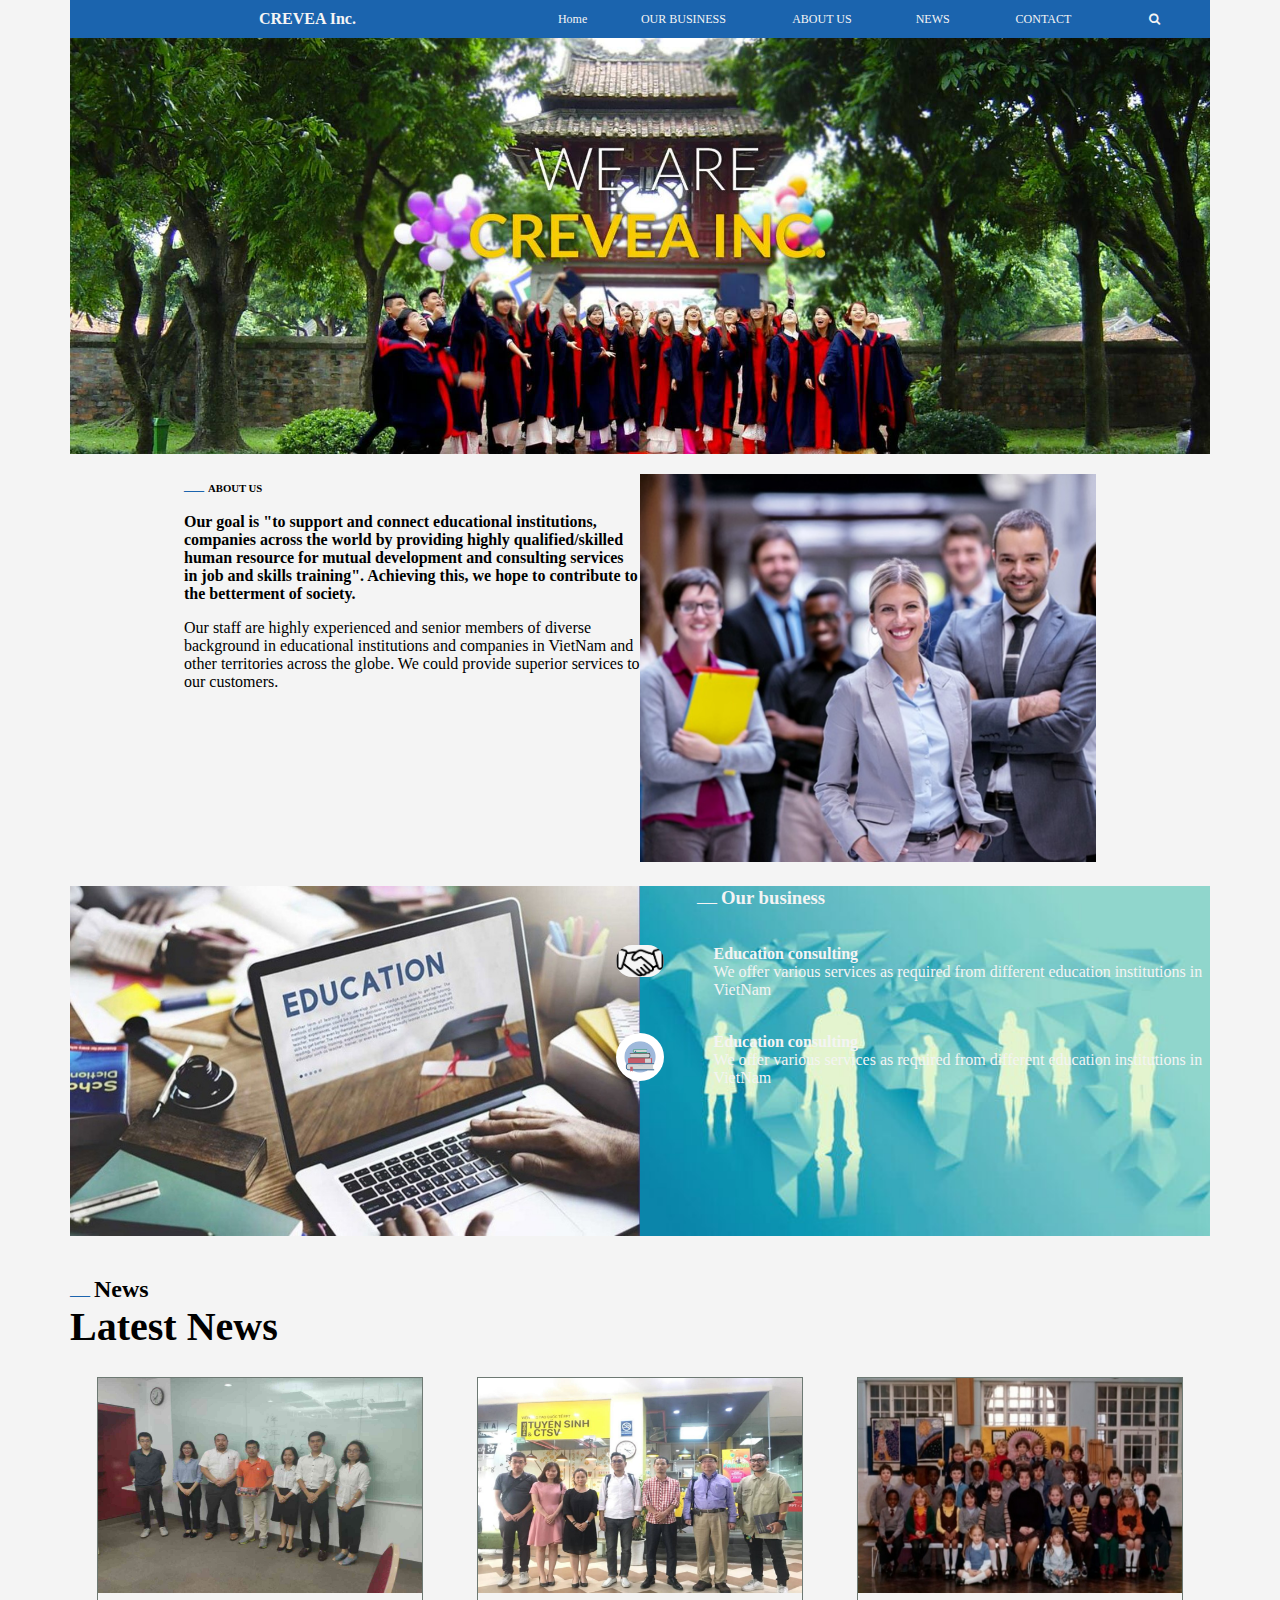
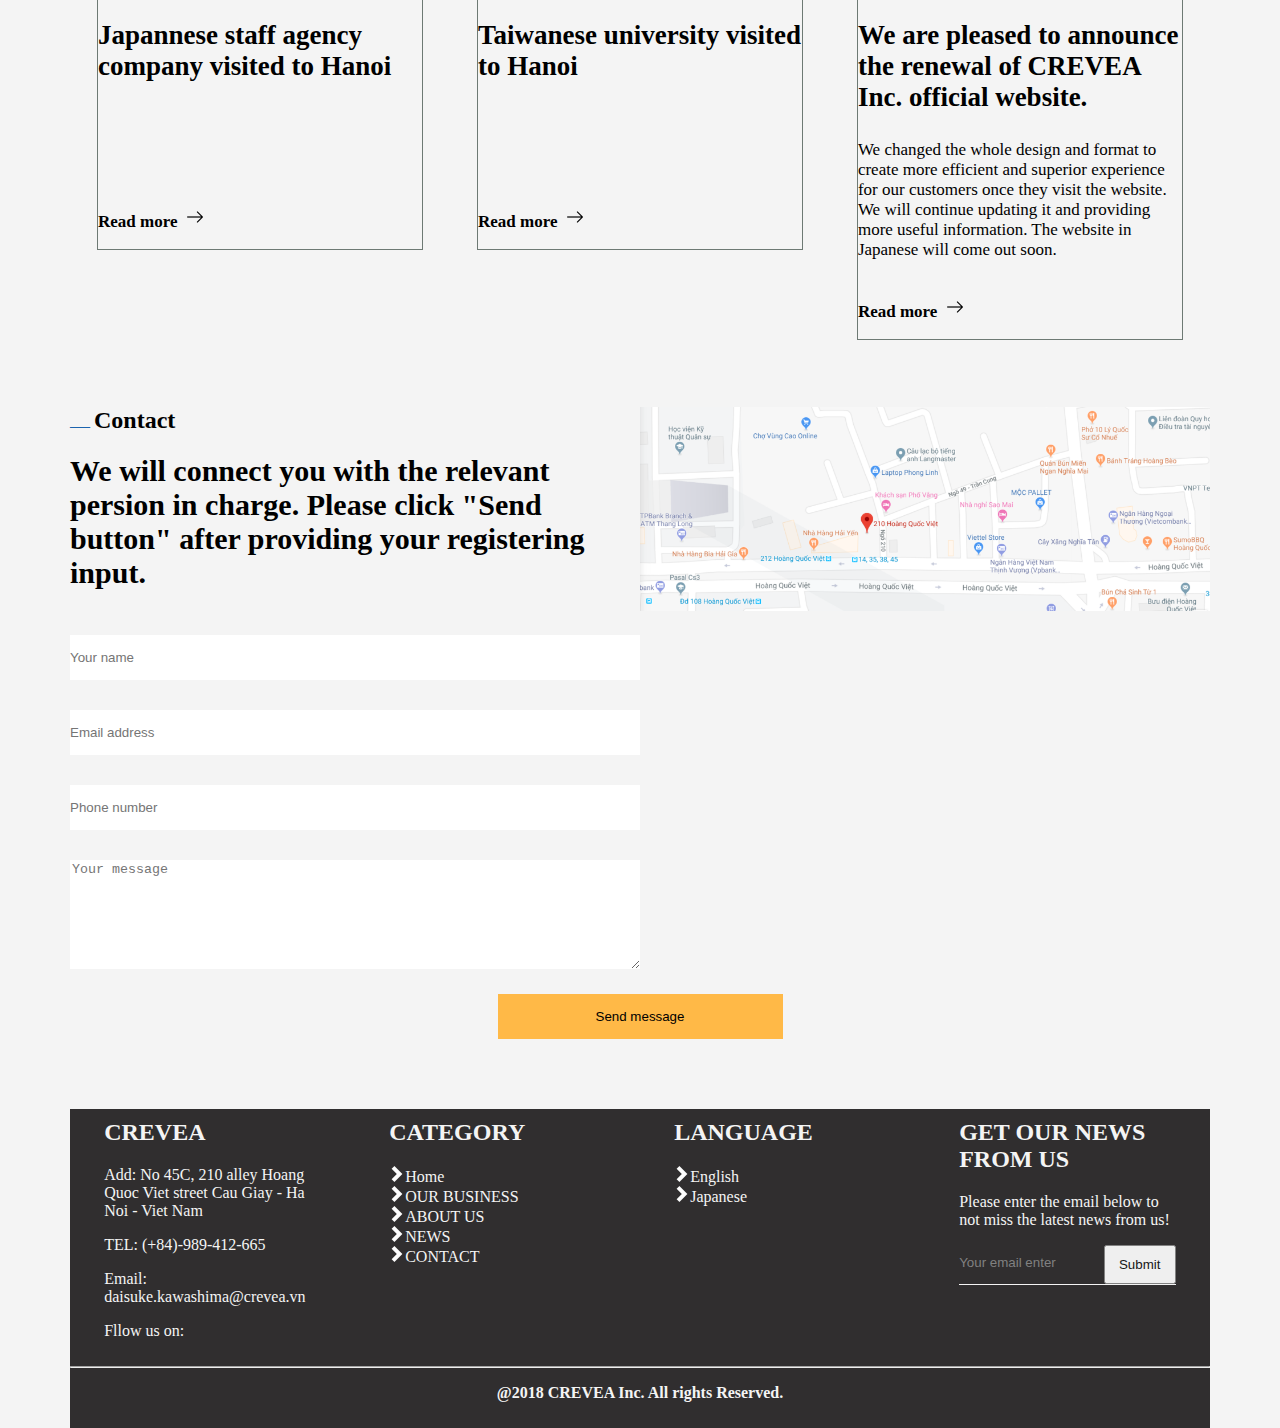
<file: index.html>
<!DOCTYPE html>
<html lang="vi">

<head>
    <meta charset="UTF-8">
    <meta name="description" content="CREVEA, Company Consulting, Human resources, Consulting firm">
    <meta name="keywords" content="CREVIA Human resources Consulting Consulting firm Intership Recruitment">
    <meta name="author" content="Quang">
    <meta name="viewport" content="width=device-width, initial-scale=1.0">
    <title>CREVEA.net: Human resources Consulting </title>
    <link rel="stylesheet" href="./css/style_home.css">
    <!--Dung icon search cho menu -->
    <link rel="stylesheet" href="https://cdnjs.cloudflare.com/ajax/libs/font-awesome/4.7.0/css/font-awesome.min.css">
    <script src="./js/js_ass2.js"></script>
</head>

<body>
    <div class="container">
        <header class="header">
            <div class="row">
                <nav class="menu col-xs-12 col-md-12 col-lg-12">
                    <!-- Menu icon -->

                    <!-- Mobile-->
                    <div class="menu_icon_container row">
                        <div class="col-xs-4 menu_icon_subcontainer">
                            <button onclick="show_menu();" class="dropbtn">
                                <i class="menu_icon"></i>
                                <i class="menu_icon"></i>
                                <i class="menu_icon"></i>
                            </button>
                            <div id="myDropdown" class="dropdown-content row">
                                <a href="./page/Home.html" class="col-xs-12">Home</a>
                                <a href="./page/Our_bu.html" class="col-xs-12">OUR BUSINESS</a>
                                <a href="./page/About.html" class="col-xs-12">ABOUT US</a>
                                <a href="./page/News.html" class="col-xs-12">NEWS</a>
                                <a href="./page/Contact.html" class="col-xs-12">CONTACT</a>
                            </div>
                        </div>
                        <div class="company_header col-xs-4">
                            <a href="#">CREVEA Inc.</a>
                        </div>
                        <div class="col-xs-4 search">
                            <a href="#"><i class="fa fa-search"></i></a>
                        </div>
                    </div>

                    <!-- Table - Laptop - Desktop -->
                    <div class="tablet_desk_menu row">
                        <div class="company_header col-md-3 col-lg-5">
                            <a href="#">CREVEA Inc.</a>
                        </div>
                        <ul class="row col-md-9 col-lg-7">
                            <li class="col-md-1 col-lg-1"><a href="./page/Home.html">Home</a></li>
                            <li class="col-md-3 col-lg-3"><a href="./page/Our_bu.html">OUR BUSINESS</a></li>
                            <li class="col-md-2 col-lg-2"><a href="./page/About.html">ABOUT US</a></li>
                            <li class="col-md-2 col-lg-2"><a href="./page/News.html">NEWS</a></li>
                            <li class="col-md-2 col-lg-2"><a href="./page/Contact.html">CONTACT</a></li>
                            <li class="col-md-2 col-lg-2"><a href="#"><i class="fa fa-search"></i></a></li>
                        </ul>
                    </div>
                </nav>
            </div>

            <div class="row">
                <div class="image col-xs-12 col-md-12 col-lg-12">
                    <picture class="image_menu">
                        <source media="(max-width: 575px)" srcset="./images/small/1.jpg">
                        <source media="(max-width: 991px)" srcset="./images/medium/1.jpg">
                        <source media="(min-width: 992px)" srcset="./images/large/1.jpg">
                        <img src="./images/1.jpg" alt="Company">
                    </picture>
                </div>
            </div>
        </header>

        <!-- Gioi thieu ve cong ty-->
        <main>
            <div class="about">
                <div class="row">
                    <article class="col-xs-12 col-md-6 col-lg-6">
                        <span>&#8213; </span>
                        <h6>ABOUT US</h6>
                        <p>
                            <b>Our goal is "to support and connect educational institutions, companies across the world
                                by
                                providing
                                highly
                                qualified/skilled human resource for mutual development and consulting services in job
                                and
                                skills
                                training".
                                Achieving this, we hope to contribute to the betterment of society.
                            </b>
                        </p>
                        <p>
                            Our staff are highly experienced and senior members of diverse background in educational
                            institutions
                            and
                            companies in VietNam and other territories across the globe. We could
                            provide superior services to our customers.
                        </p>
                    </article>

                    <div class="col-xs-12 col-md-6 col-lg-6">
                        <picture>
                            <source media="(max-width: 575px)" srcset="./images/small/2.jpg">
                            <source media="(max-width: 991px)" srcset="./images/medium/2.jpg">
                            <source media="(min-width: 992px)" srcset="./images/large/2.jpg">
                            <img src="./images/2.jpg" alt="Company">
                        </picture>

                    </div>
                </div>
            </div>

            <div class="detail_information">
                <div class="image_container row">
                    <div class="col-lg-6">
                        <picture>
                            <source media="(max-width: 575px)" srcset="./images/small/3.jpg">
                            <source media="(max-width: 991px)" srcset="./images/medium/3.jpg">
                            <source media="(min-width: 992px)" srcset="./images/large/3.jpg">
                            <img src="./images/3.jpg" alt="Company">
                        </picture>

                    </div>

                    <div class="our_business_container col-lg-6">
                        <article class="row">
                            <div class="col-xs-12 col-md-12 col-lg-12">
                                <div class="title">
                                    <span>&#8213; </span>
                                    <h3><a href="#">Our business</a></h3>
                                </div>
                            </div>

                            <div class="col-md-12 col-lg-12">
                                <div class="row">
                                    <div class="col-xs-3 col-md-1 col-lg-1">
                                        <img src="./images/7.jpg" alt="Banner"><br>
                                    </div>

                                    <div class="col-xs-9 col-md-11 col-lg-11">
                                        <ul>
                                            <li>
                                                <div>
                                                    <a href="#">Education consulting</a><br>
                                                    We offer various services as required from different education
                                                    institutions in VietNam
                                                </div>
                                            </li>
                                        </ul>
                                    </div>
                                </div>
                            </div>

                            <div class="col-md-12 col-lg-12">
                                <div class="row">
                                    <div class="col-xs-3 col-md-1 col-lg-1">
                                        <img src="./images/7.png" alt="Banner"><br>
                                    </div>

                                    <div class="col-xs-9 col-md-11 col-lg-11">
                                        <ul>
                                            <li>
                                                <div>
                                                    <a href="#">Education consulting</a><br>
                                                    We offer various services as required from different education
                                                    institutions in VietNam
                                                </div>
                                            </li>
                                        </ul>
                                    </div>
                                </div>
                            </div>
                        </article>
                    </div>
                </div>
            </div>


            <!-- Tin tuc lien quan va moi nhat-->
            <section class="news_relate">
                <div class="container">
                    <span>&#8213; </span>
                    <h2>News</h2>
                    <h3>Latest News</h3>
                    <div class="content_container row">
                        <div>
                            <div class="grid col-xs-12 col-md-6 col-lg-4">
                                <div class="row">
                                    <div>
                                        <picture>
                                            <source media="(max-width: 575px)" srcset="./images/small/4.jpg">
                                            <source media="(max-width: 991px)" srcset="./images/medium/4.jpg">
                                            <source media="(min-width: 992px)" srcset="./images/large/4.jpg">
                                            <img src="./images/4.jpg" alt="Company">
                                        </picture>
                                    </div>
                                    <p class="title"><a href="#">Japannese staff agency company visited to Hanoi</a></p>
                                    <p class="read_more"><a href="#">Read more</a></p>
                                </div>
                            </div>
                            <div class="grid col-xs-12 col-md-6 col-lg-4">
                                <div class="row">
                                    <div>
                                        <picture>
                                            <source media="(max-width: 575px)" srcset="./images/small/5.jpg">
                                            <source media="(max-width: 991px)" srcset="./images/medium/5.jpg">
                                            <source media="(min-width: 992px)" srcset="./images/large/5.jpg">
                                            <img src="./images/5.jpg" alt="Company">
                                        </picture>
                                    </div>
                                    <p class="title"><a href="#">Taiwanese university visited to Hanoi</a></p>
                                    <p class="read_more"><a href="#">Read more</a></p>
                                </div>
                            </div>
                            <div class="grid col-xs-12 col-md-6 col-lg-4">
                                <div class="row">
                                    <div>
                                        <picture>
                                            <source media="(max-width: 575px)" srcset="./images/small/6.jpg">
                                            <source media="(max-width: 991px)" srcset="./images/medium/6.jpg">
                                            <source media="(min-width: 992px)" srcset="./images/large/6.jpg">
                                            <img src="./images/6.jpg" alt="Company">
                                        </picture>
                                    </div>
                                    <p class="title"><a href="#">We are pleased to announce the renewal of CREVEA Inc.
                                            official
                                            website.</a>
                                    </p>
                                    <p class="content">We changed the whole design and format to create more efficient
                                        and
                                        superior
                                        experience
                                        for our customers once they visit the website. We will continue updating it and
                                        providing
                                        more useful information. The website in Japanese will come out soon.
                                    </p>
                                    <p class="read_more"><a href="#">Read more</a></p>
                                </div>
                            </div>
                        </div>
                    </div>
                </div>
            </section>

            <!-- THong tin lien he truc tuyen-->
            <section class="contact row">
                <div class="col-md-6">
                    <span>&#8213; </span>
                    <h2>Contact</h2>
                    <p>We will connect you with the relevant persion in charge. Please click "Send button"
                        after providing your registering input.
                    </p>

                    <form action="#" class="row">
                        <input id="your_name" type="text" placeholder="Your name" class="col-xs-12 col-md-12 col-lg-12">
                        <input id="email" type="text" placeholder="Email address" class="col-xs-12 col-md-12 col-lg-12">
                        <input id="phone" type="text" placeholder="Phone number" class="col-xs-12 col-md-12 col-lg-12">
                        <textarea id="message" rows="7" placeholder="Your message"
                            class="col-xs-12 col-md-12 col-lg-12"></textarea>
                        <input id="submit" type="submit" value="Send message" class="col-xs-12 col-lg-12">
                    </form>
                </div>
                <div class="col-md-6">
                    <picture>
                        <source media="(max-width: 575px)" srcset="./images/small/8.png">
                        <source media="(max-width: 991px)" srcset="./images/medium/8.png">
                        <source media="(min-width: 992px)" srcset="./images/large/8.png">
                        <img src="./images/8.png" alt="Company">
                    </picture>
                </div>
            </section>
        </main>

        <!-- Dia chi va lien he-->
        <footer>
            <div class="footer_container row">
                <section class="col-xs-12 col-md-12 col-lg-3">
                    <h2>CREVEA</h2>
                    <p>Add: No 45C, 210 alley Hoang Quoc Viet street Cau Giay - Ha Noi - Viet Nam</p>
                    <p>TEL: (+84)-989-412-665</p>
                    <p>Email: daisuke.kawashima@crevea.vn</p>
                    <p>Fllow us on:</p>
                </section>

                <!-- Danh muc de xem-->
                <section class="col-xs-12 col-md-12 col-lg-3">
                    <h2>CATEGORY</h2>
                    <ul>
                        <li><a href="">Home</a></li>
                        <li><a href="">OUR BUSINESS</a></li>
                        <li><a href="">ABOUT US</a></li>
                        <li><a href="">NEWS</a></li>
                        <li><a href="">CONTACT</a></li>
                    </ul>
                </section>
                <!-- Chon ngon ngu tieng Anh hoac tieng Nhat-->
                <section class="col-xs-12 col-md-12 col-lg-3">
                    <h2>LANGUAGE</h2>
                    <ul>
                        <li><a href="#">English</a></li>
                        <li><a href="#">Japanese</a></li>
                    </ul>
                </section>
                <section class="col-xs-12 col-md-12 col-lg-3">
                    <h2>GET OUR NEWS FROM US</h2>
                    <p>Please enter the email below to not miss the latest news from us!</p>
                    <form action="#" class="row">
                        <input id="email_footer" type="text" placeholder="Your email enter"
                            class="col-xs-8 col-md-9 col-lg-8">
                        <input id="submit_footer" type="submit" value="Submit" class="col-xs-4 col-md-3 col-lg-4">
                    </form>
                </section>
            </div>
            <hr>
            <div class="copyright">
                <p>@2018 CREVEA Inc. All rights Reserved.</p>
            </div>
        </footer>
    </div>
</body>

</html>
</file>
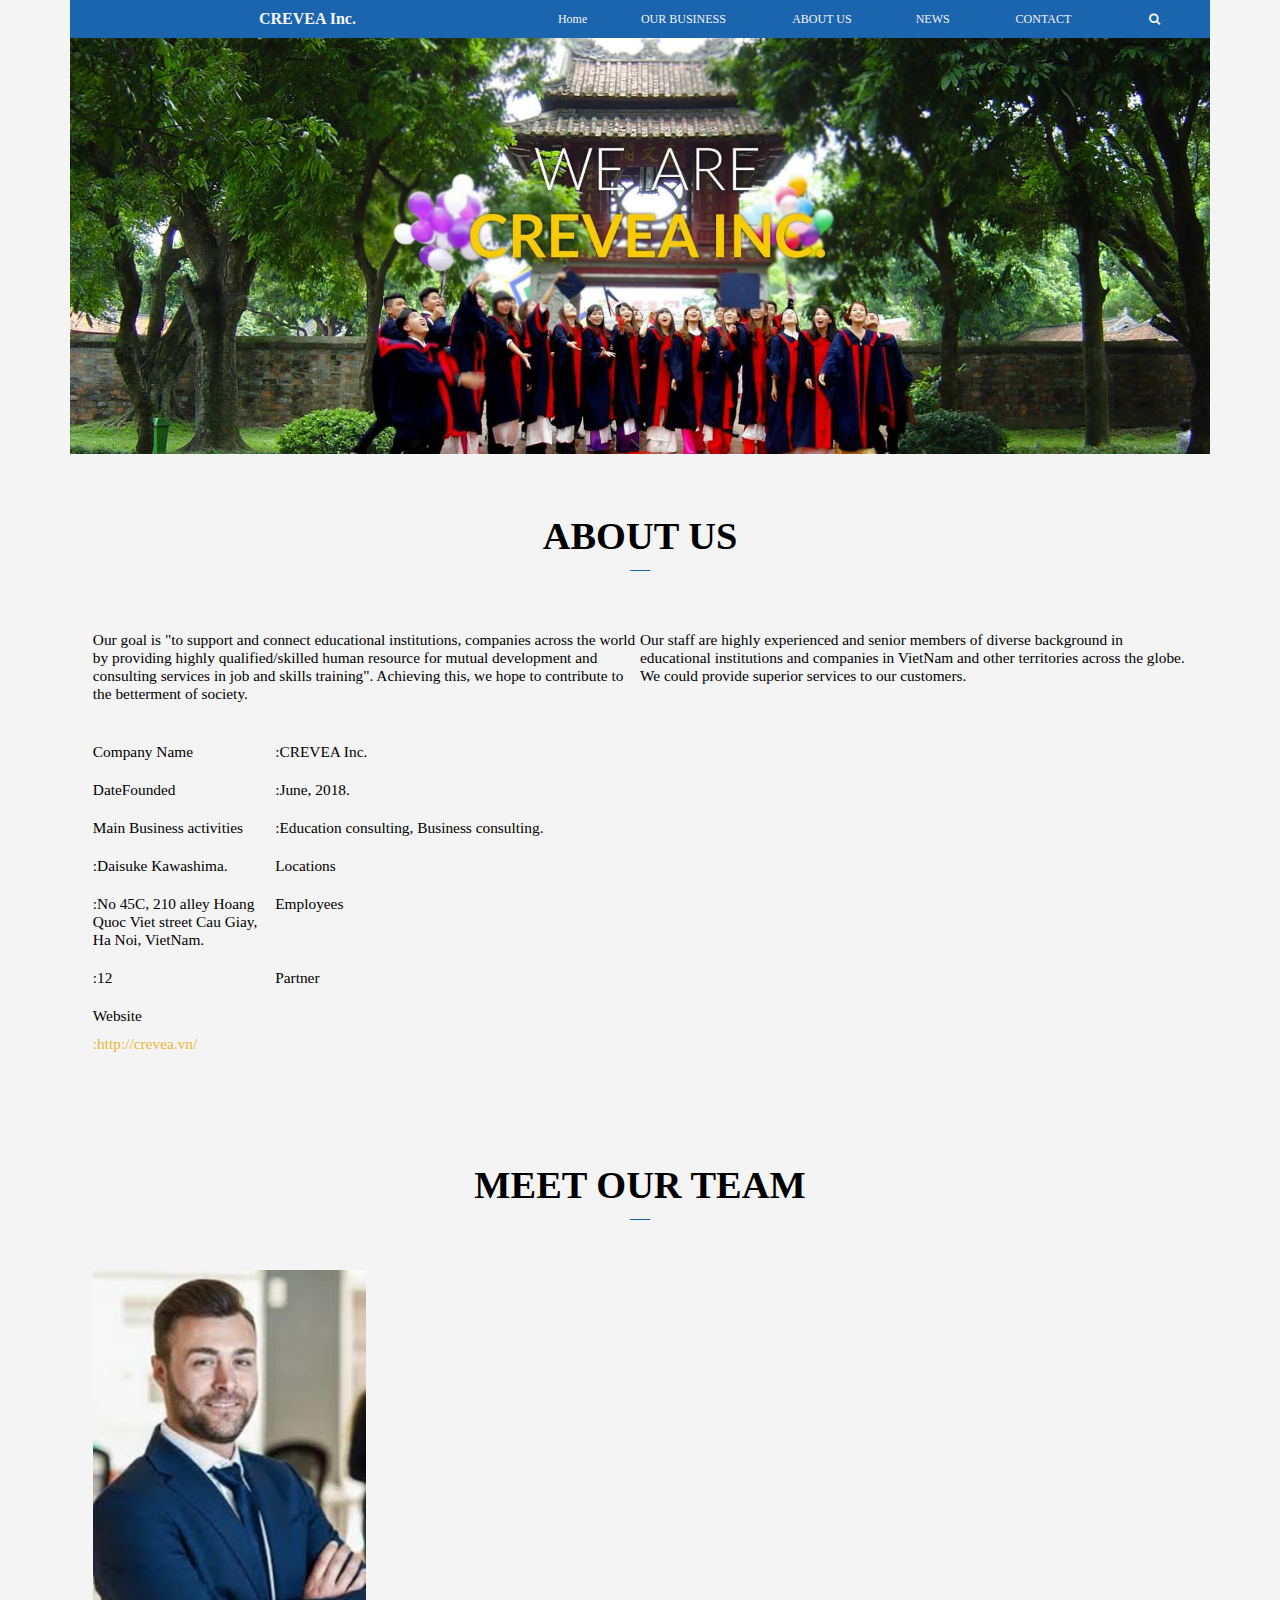
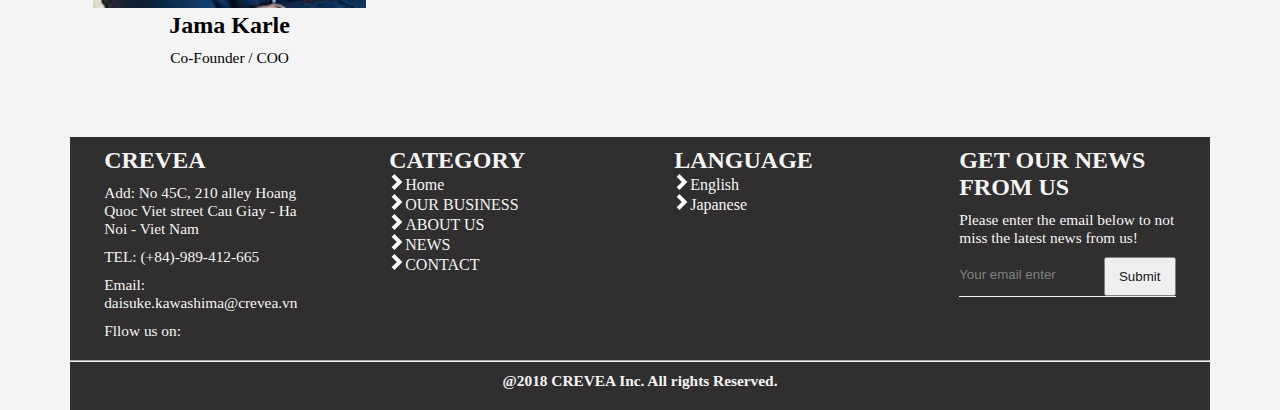
<file: page/About.html>
<!DOCTYPE html>
<html lang="en">

<head>
    <meta charset="UTF-8">
    <meta name="description" content="CREVEA, About, Company Consulting, Human resources, Consulting firm">
    <meta name="keywords" content="CREVIA Human resources Consulting About Consulting firm Intership Recruitment">
    <meta name="author" content="Quang">
    <meta name="viewport" content="width=device-width, initial-scale=1.0">
    <title>CREVEA.net: Human resources Consulting </title>
    <link rel="stylesheet" href="../css/style_about.css">
    <!--Dung icon search cho menu -->
    <link rel="stylesheet" href="https://cdnjs.cloudflare.com/ajax/libs/font-awesome/4.7.0/css/font-awesome.min.css">
    <script src="../js/js_ass2.js"></script>
</head>

<body>
    <div class="container">
        <header class="header">
            <div class="row">
                <nav class="menu col-xs-12 col-md-12 col-lg-12">
                    <!-- Menu icon -->

                    <!-- Mobile-->
                    <div class="menu_icon_container row">
                        <div class="col-xs-4 menu_icon_subcontainer">
                            <button onclick="show_menu();" class="dropbtn">
                                <i class="menu_icon"></i>
                                <i class="menu_icon"></i>
                                <i class="menu_icon"></i>
                            </button>
                            <div id="myDropdown" class="dropdown-content row">
                                <a href="./Home.html" class="col-xs-12">Home</a>
                                <a href="./Our_bu.html" class="col-xs-12">OUR BUSINESS</a>
                                <a href="./About.html" class="col-xs-12">ABOUT US</a>
                                <a href="./News.html" class="col-xs-12">NEWS</a>
                                <a href="./Contact.html" class="col-xs-12">CONTACT</a>
                            </div>
                        </div>
                        <div class="company_header col-xs-4">
                            <a href="#">CREVEA Inc.</a>
                        </div>
                        <div class="col-xs-4 search">
                            <a href="#"><i class="fa fa-search"></i></a>
                        </div>
                    </div>

                    <!-- Table - Laptop - Desktop -->
                    <div class="tablet_desk_menu row">
                        <div class="company_header col-md-3 col-lg-5">
                            <a href="#">CREVEA Inc.</a>
                        </div>
                        <ul class="row col-md-9 col-lg-7">
                            <li class="col-md-1 col-lg-1"><a href="./Home.html">Home</a></li>
                            <li class="col-md-3 col-lg-3"><a href="./Our_bu.html">OUR BUSINESS</a></li>
                            <li class="col-md-2 col-lg-2"><a href="./About.html">ABOUT US</a></li>
                            <li class="col-md-2 col-lg-2"><a href="./News.html">NEWS</a></li>
                            <li class="col-md-2 col-lg-2"><a href="./Contact.html">CONTACT</a></li>
                            <li class="col-md-2 col-lg-2"><a href="#"><i class="fa fa-search"></i></a></li>
                        </ul>
                    </div>
                </nav>
            </div>

            <div class="row">
                <div class="image col-xs-12 col-md-12 col-lg-12">
                    <picture class="image_menu">
                        <source media="(max-width: 575px)" srcset="../images/small/1.jpg">
                        <source media="(max-width: 991px)" srcset="../images/medium/1.jpg">
                        <source media="(min-width: 992px)" srcset="../images/large/1.jpg">
                        <img src="../images/1.jpg" alt="Company">
                    </picture>
                </div>
            </div>
        </header>

        <!-- Gioi thieu ve cong ty-->
        <main>
            <div class="about">
                <div class="row">
                    <div class="col-xs-12 col-md-12 col-lg-12 title">
                        <h3><a href="#">ABOUT US</a></h3>
                        <span>&#8213; </span>
                    </div>
                </div>

                <div class="row">
                    <div class="col-xs-12 col-md-12 col-lg-6">
                        <p>
                            Our goal is "to support and connect educational institutions, companies across the world
                            by
                            providing
                            highly
                            qualified/skilled human resource for mutual development and consulting services in job
                            and
                            skills
                            training".
                            Achieving this, we hope to contribute to the betterment of society.
                        </p>
                    </div>

                    <div class="col-xs-12 col-md-12 col-lg-6">
                        <p>
                            Our staff are highly experienced and senior members of diverse background in educational
                            institutions
                            and
                            companies in VietNam and other territories across the globe. We could
                            provide superior services to our customers.
                        </p>
                    </div>
                </div>

                <div class="row">
                    <div class="col-xs-12 col-md-12 col-lg-6">
                        <div class="row">
                            <p class="col-lg-4">Company Name</p>
                            <p class="col-lg-8">:CREVEA Inc.</p>
                        </div>
                        <div class="row">
                            <p class="col-lg-4">DateFounded</p>
                            <p class="col-lg-8">:June, 2018.</p>
                        </div>
                        <div class="row">
                            <p class="col-lg-4">Main Business activities</p>
                            <p class="col-lg-8">:Education consulting, Business consulting.</p>
                        </div>
                        <div class="row">
                            <p class="col-lg-4">:Daisuke Kawashima.</p>
                            <p class="col-lg-8">Locations</p>
                        </div>
                        <div class="row">
                            <p class="col-lg-4">:No 45C, 210 alley Hoang Quoc Viet street Cau
                                Giay, Ha Noi, VietNam.
                            </p>
                            <p class="col-lg-8">Employees</p>
                        </div>
                        <div class="row">
                            <p class="col-lg-4">:12</p>
                            <p class="col-lg-8">Partner</p>
                        </div>
                        <p>Website</p>
                        <p><a style="color: #ebb734;" href="a">:http://crevea.vn/</a></p>
                    </div>
                    <div class="col-lg-6"></div>
                </div>


                <div class="row meet_team">
                    <div class="col-xs-12 col-md-12 col-lg-12">
                        <h3><a href="#">MEET OUR TEAM</a></h3>
                        <span>&#8213; </span>
                    </div>
                    <div class="col-xs-12 col-md-12 col-lg-12">
                        <div class="col-xs-6 col-md-6 col-lg-6">
                            <picture>
                                <source media="(max-width: 575px)" srcset="../images/small/10.jpg">
                                <source media="(max-width: 991px)" srcset="../images/medium/10.jpg">
                                <source media="(min-width: 992px)" srcset="../images/large/10.jpg">
                                <img src="../images/10.jpg" alt="Banner">
                            </picture>
                            <h2>Jama Karle</h2>
                            <p>Co-Founder / COO</p>
                        </div>
                        <div class="col-xs-6 col-md-6 col-lg-6"></div>
                    </div>
                </div>
            </div>
        </main>

        <!-- Dia chi va lien he-->
        <footer>
            <div class="footer_container row">
                <section class="col-xs-12 col-md-12 col-lg-3">
                    <h2>CREVEA</h2>
                    <p>Add: No 45C, 210 alley Hoang Quoc Viet street Cau Giay - Ha Noi - Viet Nam</p>
                    <p>TEL: (+84)-989-412-665</p>
                    <p>Email: daisuke.kawashima@crevea.vn</p>
                    <p>Fllow us on:</p>
                </section>

                <!-- Danh muc de xem-->
                <section class="col-xs-12 col-md-12 col-lg-3">
                    <h2>CATEGORY</h2>
                    <ul>
                        <li><a href="">Home</a></li>
                        <li><a href="">OUR BUSINESS</a></li>
                        <li><a href="">ABOUT US</a></li>
                        <li><a href="">NEWS</a></li>
                        <li><a href="">CONTACT</a></li>
                    </ul>
                </section>
                <!-- Chon ngon ngu tieng Anh hoac tieng Nhat-->
                <section class="col-xs-12 col-md-12 col-lg-3">
                    <h2>LANGUAGE</h2>
                    <ul>
                        <li><a href="#">English</a></li>
                        <li><a href="#">Japanese</a></li>
                    </ul>
                </section>
                <section class="col-xs-12 col-md-12 col-lg-3">
                    <h2>GET OUR NEWS FROM US</h2>
                    <p>Please enter the email below to not miss the latest news from us!</p>
                    <form action="#" class="row">
                        <input id="email_footer" type="text" placeholder="Your email enter"
                            class="col-xs-8 col-md-9 col-lg-8">
                        <input id="submit_footer" type="submit" value="Submit" class="col-xs-4 col-md-3 col-lg-4">
                    </form>
                </section>
            </div>
            <hr>
            <div class="copyright">
                <p>@2018 CREVEA Inc. All rights Reserved.</p>
            </div>
        </footer>
    </div>
</body>

</html>
</file>
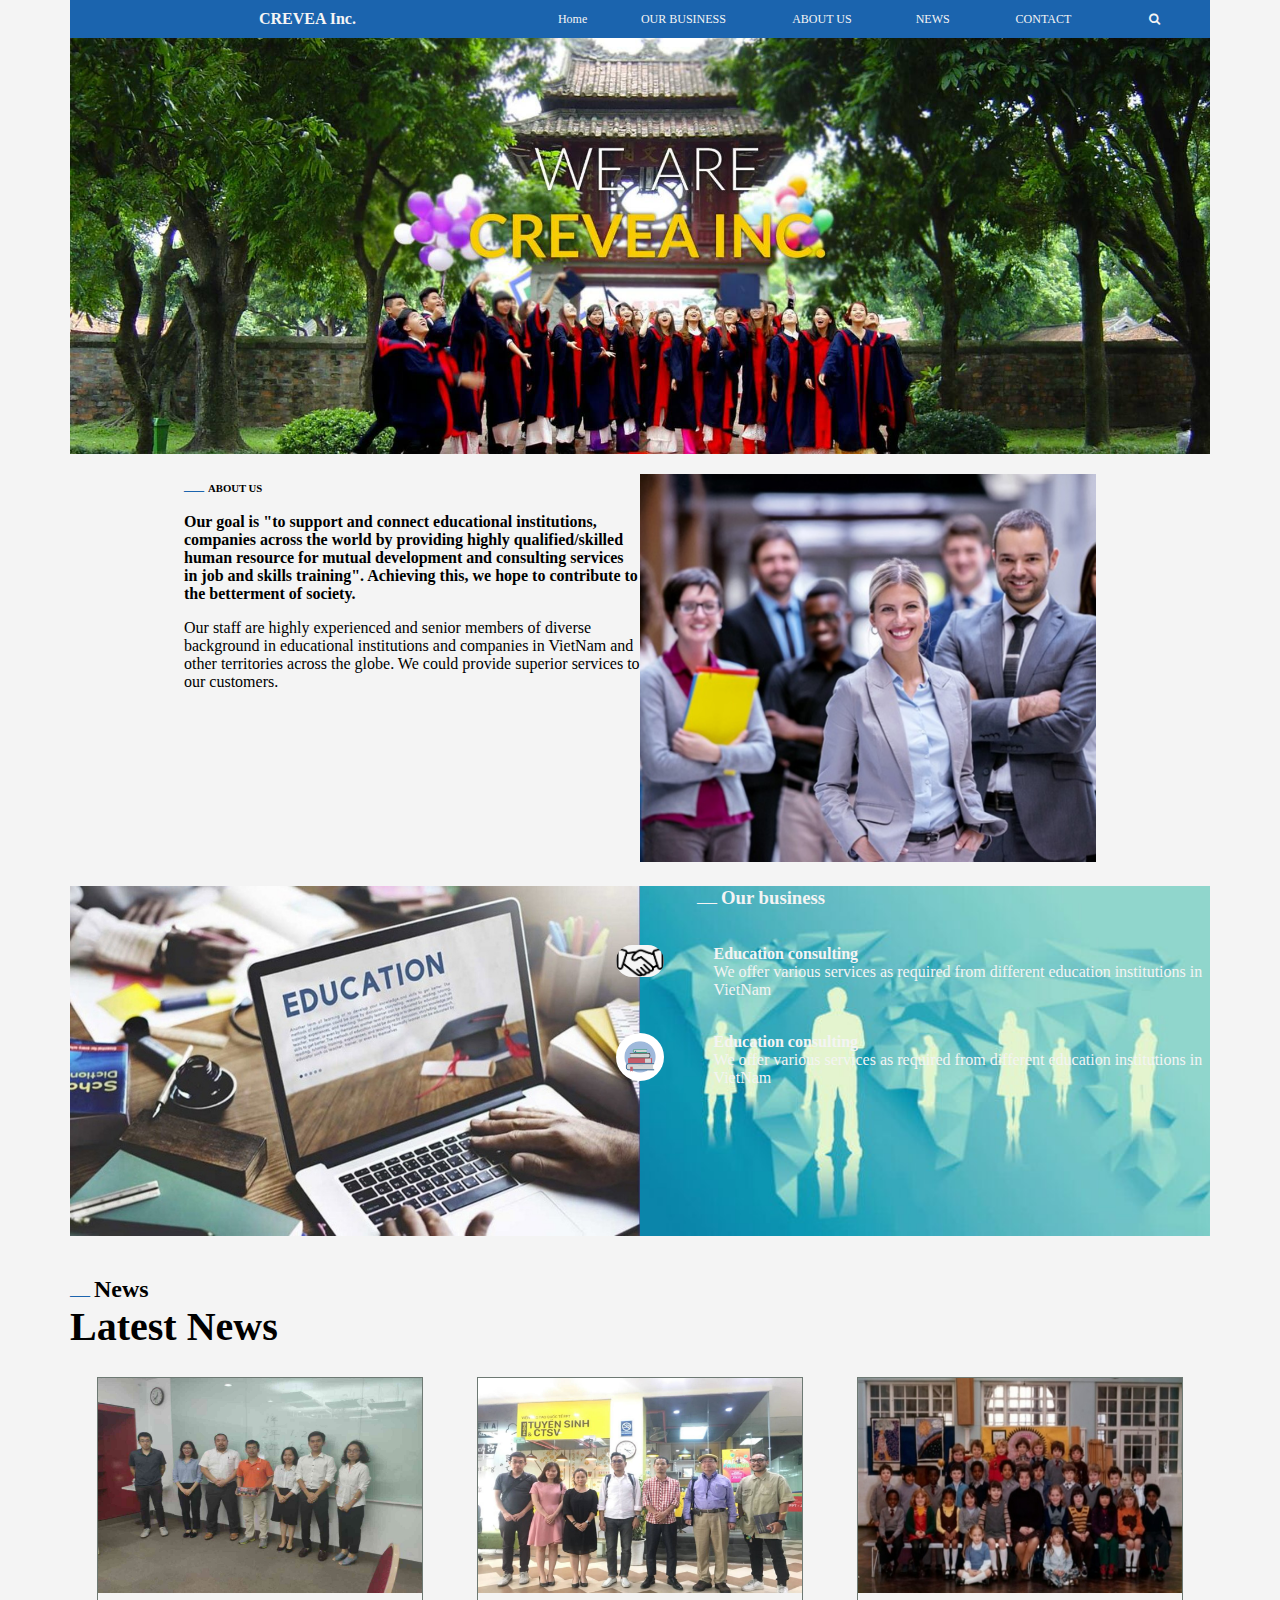
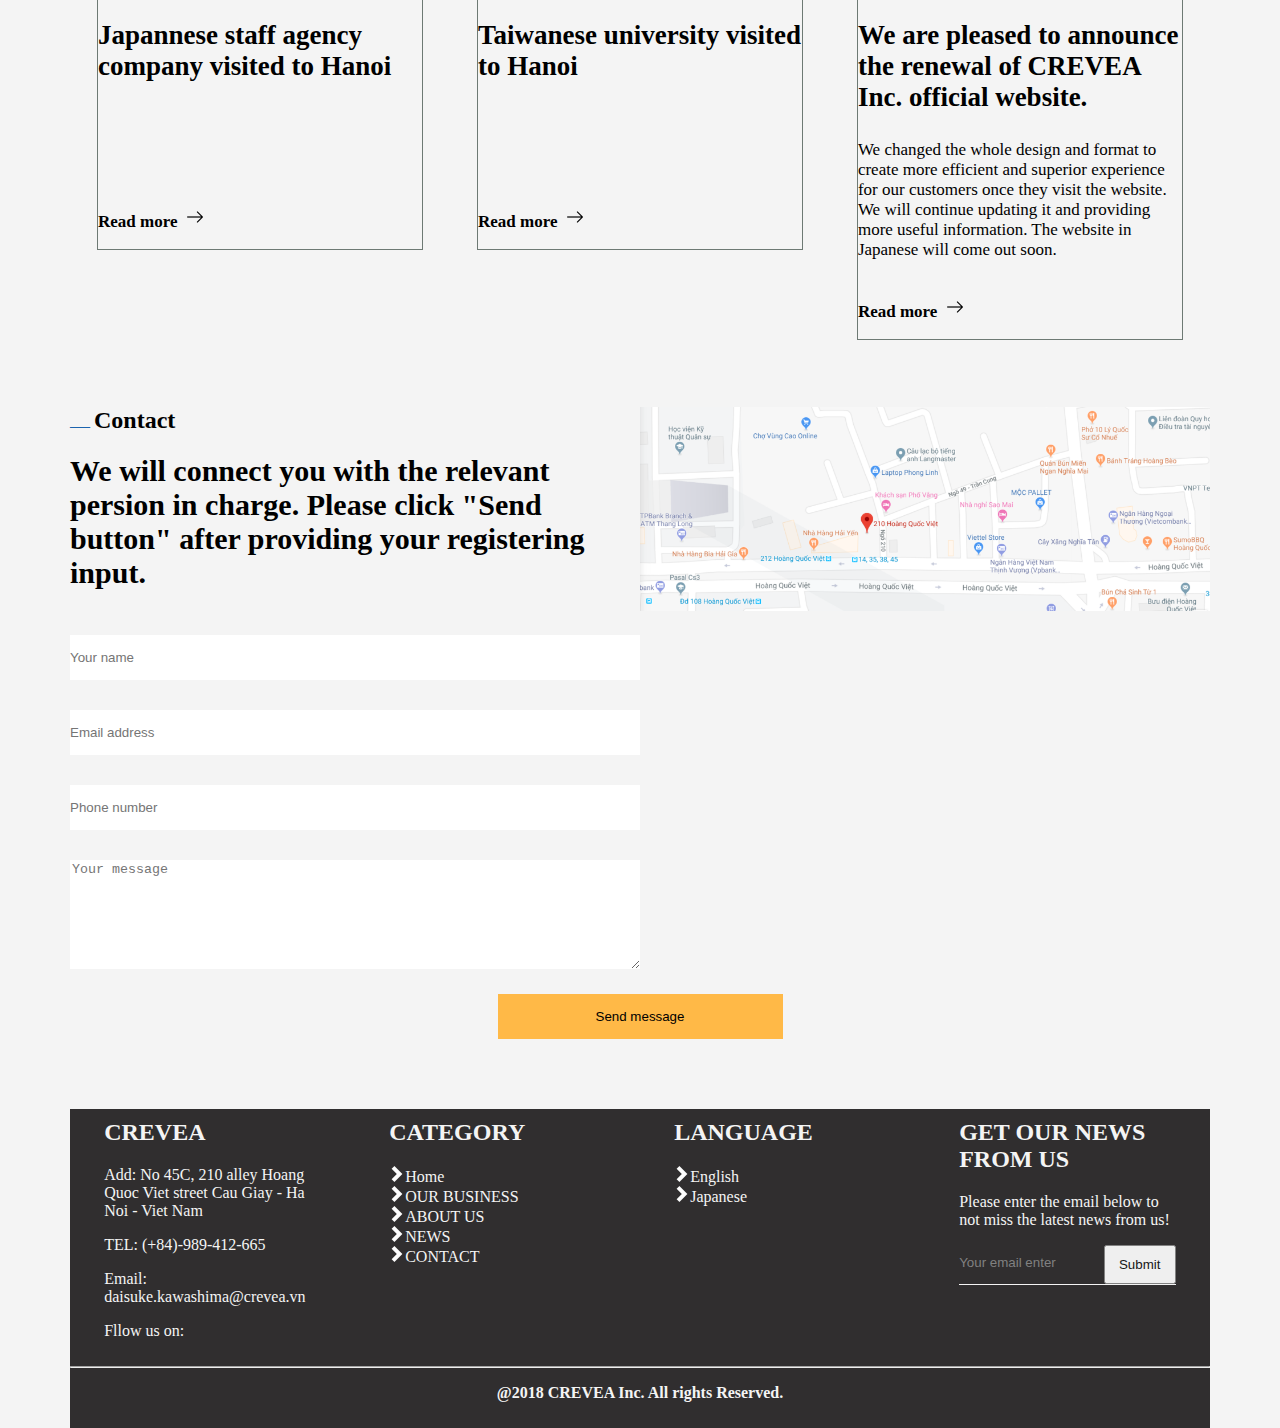
<file: page/Home.html>
<!DOCTYPE html>
<html lang="en">

<head>
    <meta charset="UTF-8">
    <meta name="description" content="CREVEA, Company Consulting, Human resources, Consulting firm">
    <meta name="keywords" content="CREVIA Human resources Consulting Consulting firm Intership Recruitment">
    <meta name="author" content="Quang">
    <meta name="viewport" content="width=device-width, initial-scale=1.0">
    <title>CREVEA.net: Human resources Consulting </title>
    <link rel="stylesheet" href="../css/style_home.css">
    <!--Dung icon search cho menu -->
    <link rel="stylesheet" href="https://cdnjs.cloudflare.com/ajax/libs/font-awesome/4.7.0/css/font-awesome.min.css">
    <script src="../js/js_ass2.js"></script>
</head>

<body>
    <div class="container">
        <header class="header">
            <div class="row">
                <nav class="menu col-xs-12 col-md-12 col-lg-12">
                    <!-- Menu icon -->

                    <!-- Mobile-->
                    <div class="menu_icon_container row">
                        <div class="col-xs-4 menu_icon_subcontainer">
                            <button onclick="show_menu();" class="dropbtn">
                                <i class="menu_icon"></i>
                                <i class="menu_icon"></i>
                                <i class="menu_icon"></i>
                            </button>
                            <div id="myDropdown" class="dropdown-content row">
                                <a href="./Home.html" class="col-xs-12">Home</a>
                                <a href="./Our_bu.html" class="col-xs-12">OUR BUSINESS</a>
                                <a href="./About.html" class="col-xs-12">ABOUT US</a>
                                <a href="./News.html" class="col-xs-12">NEWS</a>
                                <a href="./Contact.html" class="col-xs-12">CONTACT</a>
                            </div>
                        </div>
                        <div class="company_header col-xs-4">
                            <a href="#">CREVEA Inc.</a>
                        </div>
                        <div class="col-xs-4 search">
                            <a href="#"><i class="fa fa-search"></i></a>
                        </div>
                    </div>

                    <!-- Table - Laptop - Desktop -->
                    <div class="tablet_desk_menu row">
                        <div class="company_header col-md-3 col-lg-5">
                            <a href="#">CREVEA Inc.</a>
                        </div>
                        <ul class="row col-md-9 col-lg-7">
                            <li class="col-md-1 col-lg-1"><a href="./Home.html">Home</a></li>
                            <li class="col-md-3 col-lg-3"><a href="./Our_bu.html">OUR BUSINESS</a></li>
                            <li class="col-md-2 col-lg-2"><a href="./About.html">ABOUT US</a></li>
                            <li class="col-md-2 col-lg-2"><a href="./News.html">NEWS</a></li>
                            <li class="col-md-2 col-lg-2"><a href="./Contact.html">CONTACT</a></li>
                            <li class="col-md-2 col-lg-2"><a href="#"><i class="fa fa-search"></i></a></li>
                        </ul>
                    </div>
                </nav>
            </div>

            <div class="row">
                <div class="image col-xs-12 col-md-12 col-lg-12">
                    <picture class="image_menu">
                        <source media="(max-width: 575px)" srcset="../images/small/1.jpg">
                        <source media="(max-width: 991px)" srcset="../images/medium/1.jpg">
                        <source media="(min-width: 992px)" srcset="../images/large/1.jpg">
                        <img src="../images/1.jpg" alt="Company">
                    </picture>
                </div>
            </div>
        </header>

        <!-- Gioi thieu ve cong ty-->
        <main>
            <div class="about">
                <div class="row">
                    <article class="col-xs-12 col-md-6 col-lg-6">
                        <span>&#8213; </span>
                        <h6>ABOUT US</h6>
                        <p>
                            <b>Our goal is "to support and connect educational institutions, companies across the world
                                by
                                providing
                                highly
                                qualified/skilled human resource for mutual development and consulting services in job
                                and
                                skills
                                training".
                                Achieving this, we hope to contribute to the betterment of society.
                            </b>
                        </p>
                        <p>
                            Our staff are highly experienced and senior members of diverse background in educational
                            institutions
                            and
                            companies in VietNam and other territories across the globe. We could
                            provide superior services to our customers.
                        </p>
                    </article>

                    <div class="col-xs-12 col-md-6 col-lg-6">
                        <picture>
                            <source media="(max-width: 575px)" srcset="../images/small/2.jpg">
                            <source media="(max-width: 991px)" srcset="../images/medium/2.jpg">
                            <source media="(min-width: 992px)" srcset="../images/large/2.jpg">
                            <img src="../images/2.jpg" alt="Banner">
                        </picture>

                    </div>
                </div>
            </div>

            <div class="detail_information">
                <div class="image_container row">
                    <div class="col-lg-6">
                        <picture>
                            <source media="(max-width: 575px)" srcset="../images/small/3.jpg">
                            <source media="(max-width: 991px)" srcset="../images/medium/3.jpg">
                            <source media="(min-width: 992px)" srcset="../images/large/3.jpg">
                            <img src="../images/3.jpg" alt="Banner">
                        </picture>

                    </div>

                    <div class="our_business_container col-lg-6">
                        <article class="row">
                            <div class="col-xs-12 col-md-12 col-lg-12">
                                <div class="title">
                                    <span>&#8213; </span>
                                    <h3><a href="#">Our business</a></h3>
                                </div>
                            </div>

                            <div class="col-md-12 col-lg-12">
                                <div class="row">
                                    <div class="col-xs-3 col-md-1 col-lg-1">
                                        <img src="../images/7.jpg" alt="Banner"><br>
                                    </div>

                                    <div class="col-xs-9 col-md-11 col-lg-11">
                                        <ul>
                                            <li>
                                                <div>
                                                    <a href="#">Education consulting</a><br>
                                                    We offer various services as required from different education
                                                    institutions in VietNam
                                                </div>
                                            </li>
                                        </ul>
                                    </div>
                                </div>
                            </div>

                            <div class="col-md-12 col-lg-12">
                                <div class="row">
                                    <div class="col-xs-3 col-md-1 col-lg-1">
                                        <img src="../images/7.png" alt="Banner"><br>
                                    </div>

                                    <div class="col-xs-9 col-md-11 col-lg-11">
                                        <ul>
                                            <li>
                                                <div>
                                                    <a href="#">Education consulting</a><br>
                                                    We offer various services as required from different education
                                                    institutions in VietNam
                                                </div>
                                            </li>
                                        </ul>
                                    </div>
                                </div>
                            </div>
                        </article>
                    </div>
                </div>
            </div>


            <!-- Tin tuc lien quan va moi nhat-->
            <section class="news_relate">
                <div class="container_">
                    <span>&#8213; </span>
                    <h2>News</h2>
                    <h3>Latest News</h3>
                    <div class="content_container row">
                        <div>
                            <div class="grid col-xs-12 col-md-4">
                                <div class="row">
                                    <div>
                                        <picture>
                                            <source media="(max-width: 575px)" srcset="../images/small/4.jpg">
                                            <source media="(max-width: 991px)" srcset="../images/medium/4.jpg">
                                            <source media="(min-width: 992px)" srcset="../images/large/4.jpg">
                                            <img src="../images/4.jpg" alt="Banner">
                                        </picture>
                                    </div>
                                    <p class="title"><a href="#">Japannese staff agency company visited to Hanoi</a></p>
                                    <p class="read_more"><a href="#">Read more</a></p>
                                </div>
                            </div>
                            <div class="grid col-xs-12 col-md-4">
                                <div class="row">
                                    <div>
                                        <picture>
                                            <source media="(max-width: 575px)" srcset="../images/small/5.jpg">
                                            <source media="(max-width: 991px)" srcset="../images/medium/5.jpg">
                                            <source media="(min-width: 992px)" srcset="../images/large/5.jpg">
                                            <img src="../images/5.jpg" alt="Banner">
                                        </picture>
                                    </div>
                                    <p class="title"><a href="#">Taiwanese university visited to Hanoi</a></p>
                                    <p class="read_more"><a href="#">Read more</a></p>
                                </div>
                            </div>
                            <div class="grid col-xs-12 col-md-4">
                                <div class="row">
                                    <div>
                                        <picture>
                                            <source media="(max-width: 575px)" srcset="../images/small/6.jpg">
                                            <source media="(max-width: 991px)" srcset="../images/medium/6.jpg">
                                            <source media="(min-width: 992px)" srcset="../images/large/6.jpg">
                                            <img src="../images/6.jpg" alt="Banner">
                                        </picture>
                                    </div>
                                    <p class="title"><a href="#">We are pleased to announce the renewal of CREVEA Inc.
                                            official
                                            website.</a>
                                    </p>
                                    <p class="content">We changed the whole design and format to create more efficient
                                        and
                                        superior
                                        experience
                                        for our customers once they visit the website. We will continue updating it and
                                        providing
                                        more useful information. The website in Japanese will come out soon.
                                    </p>
                                    <p class="read_more"><a href="#">Read more</a></p>
                                </div>
                            </div>
                        </div>
                    </div>
                </div>
            </section>

            <!-- THong tin lien he truc tuyen-->
            <section class="contact row">
                <div class="col-md-6">
                    <span>&#8213; </span>
                    <h2>Contact</h2>
                    <p>We will connect you with the relevant persion in charge. Please click "Send button"
                        after providing your registering input.
                    </p>

                    <form action="#" class="row">
                        <input id="your_name" type="text" placeholder="Your name" class="col-xs-12 col-md-12 col-lg-12">
                        <input id="email" type="text" placeholder="Email address" class="col-xs-12 col-md-12 col-lg-12">
                        <input id="phone" type="text" placeholder="Phone number" class="col-xs-12 col-md-12 col-lg-12">
                        <textarea id="message" rows="7" placeholder="Your message"
                            class="col-xs-12 col-md-12 col-lg-12"></textarea>
                        <input id="submit" type="submit" value="Send message" class="col-xs-12 col-lg-12">
                    </form>
                </div>
                <div class="col-md-6">
                    <picture>
                        <source media="(max-width: 575px)" srcset="../images/small/8.png">
                        <source media="(max-width: 991px)" srcset="../images/medium/8.png">
                        <source media="(min-width: 992px)" srcset="../images/large/8.png">
                        <img src="../images/8.png" alt="Banner">
                    </picture>
                </div>
            </section>
        </main>

        <!-- Dia chi va lien he-->
        <footer>
            <div class="footer_container row">
                <section class="col-xs-12 col-md-12 col-lg-3">
                    <h2>CREVEA</h2>
                    <p>Add: No 45C, 210 alley Hoang Quoc Viet street Cau Giay - Ha Noi - Viet Nam</p>
                    <p>TEL: (+84)-989-412-665</p>
                    <p>Email: daisuke.kawashima@crevea.vn</p>
                    <p>Fllow us on:</p>
                </section>

                <!-- Danh muc de xem-->
                <section class="col-xs-12 col-md-12 col-lg-3">
                    <h2>CATEGORY</h2>
                    <ul>
                        <li><a href="">Home</a></li>
                        <li><a href="">OUR BUSINESS</a></li>
                        <li><a href="">ABOUT US</a></li>
                        <li><a href="">NEWS</a></li>
                        <li><a href="">CONTACT</a></li>
                    </ul>
                </section>
                <!-- Chon ngon ngu tieng Anh hoac tieng Nhat-->
                <section class="col-xs-12 col-md-12 col-lg-3">
                    <h2>LANGUAGE</h2>
                    <ul>
                        <li><a href="#">English</a></li>
                        <li><a href="#">Japanese</a></li>
                    </ul>
                </section>
                <section class="col-xs-12 col-md-12 col-lg-3">
                    <h2>GET OUR NEWS FROM US</h2>
                    <p>Please enter the email below to not miss the latest news from us!</p>
                    <form action="#" class="row">
                        <input id="email_footer" type="text" placeholder="Your email enter" class="col-xs-8 col-md-9 col-lg-8">
                        <input id="submit_footer" type="submit" value="Submit" class="col-xs-4 col-md-3 col-lg-4">
                    </form>
                </section>
            </div>
            <hr>
            <div class="copyright">
                <p>@2018 CREVEA Inc. All rights Reserved.</p>
            </div>
        </footer>
    </div>
</body>

</html>
</file>
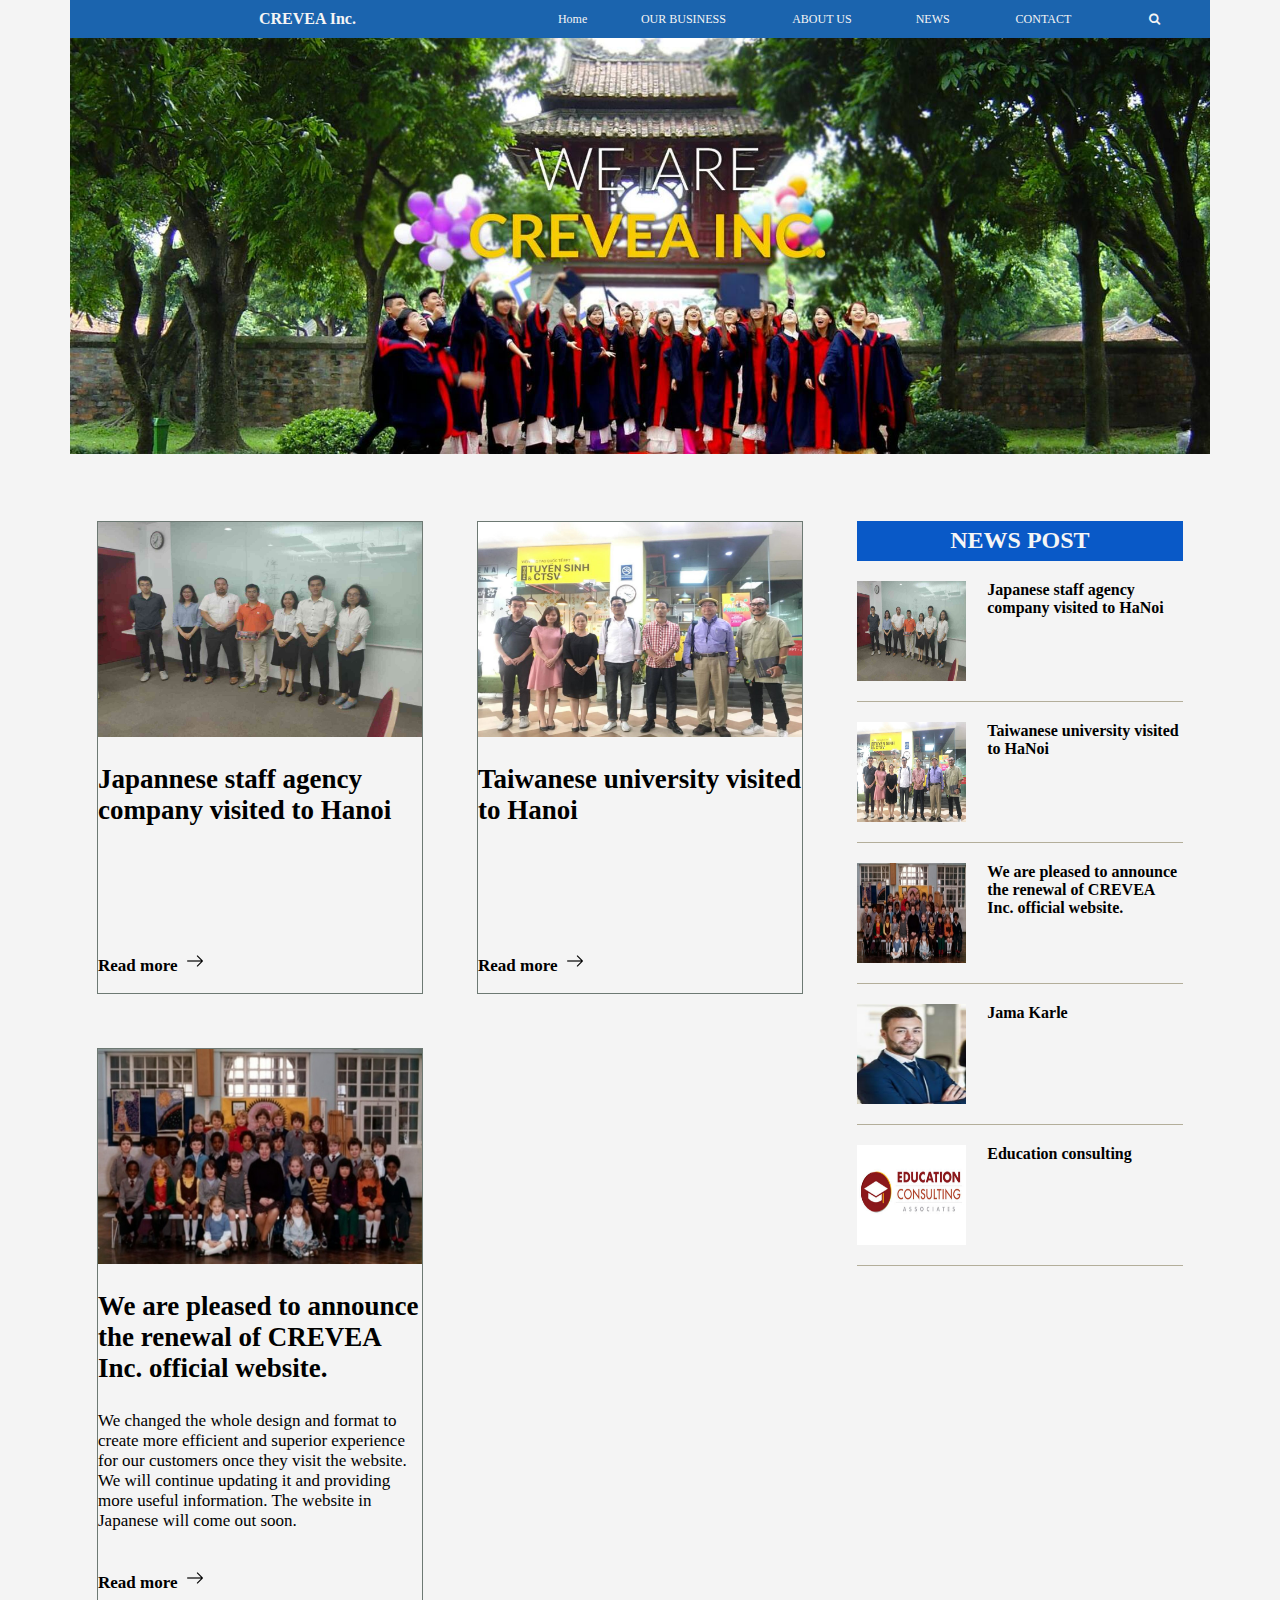
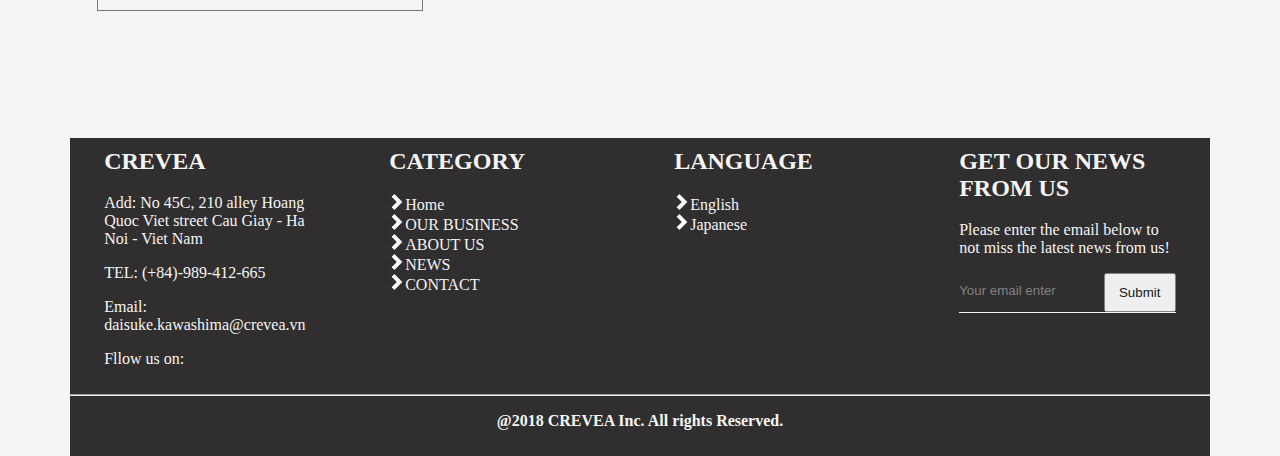
<file: page/News.html>
<!DOCTYPE html>
<html lang="en">

<head>
    <meta charset="UTF-8">
    <meta name="description" content="CREVEA, Company Consulting, Human resources, Consulting firm">
    <meta name="keywords" content="CREVIA Human resources Consulting Consulting firm Intership Recruitment">
    <meta name="author" content="Quang">
    <meta name="viewport" content="width=device-width, initial-scale=1.0">
    <title>CREVEA.net: Human resources Consulting </title>
    <link rel="stylesheet" href="../css/style_news.css">
    <!--Dung icon search cho menu -->
    <link rel="stylesheet" href="https://cdnjs.cloudflare.com/ajax/libs/font-awesome/4.7.0/css/font-awesome.min.css">
    <script src="../js/js_ass2.js"></script>
</head>

<body>
    <div class="container">
        <header class="header">
            <div class="row">
                <nav class="menu col-xs-12 col-md-12 col-lg-12">
                    <!-- Menu icon -->

                    <!-- Mobile-->
                    <div class="menu_icon_container row">
                        <div class="col-xs-4 menu_icon_subcontainer">
                            <button onclick="show_menu();" class="dropbtn">
                                <i class="menu_icon"></i>
                                <i class="menu_icon"></i>
                                <i class="menu_icon"></i>
                            </button>
                            <div id="myDropdown" class="dropdown-content row">
                                <a href="./Home.html" class="col-xs-12">Home</a>
                                <a href="./Our_bu.html" class="col-xs-12">OUR BUSINESS</a>
                                <a href="./About.html" class="col-xs-12">ABOUT US</a>
                                <a href="./News.html" class="col-xs-12">NEWS</a>
                                <a href="./Contact.html" class="col-xs-12">CONTACT</a>
                            </div>
                        </div>
                        <div class="company_header col-xs-4">
                            <a href="#">CREVEA Inc.</a>
                        </div>
                        <div class="col-xs-4 search">
                            <a href="#"><i class="fa fa-search"></i></a>
                        </div>
                    </div>

                    <!-- Table - Laptop - Desktop -->
                    <div class="tablet_desk_menu row">
                        <div class="company_header col-md-3 col-lg-5">
                            <a href="#">CREVEA Inc.</a>
                        </div>
                        <ul class="row col-md-9 col-lg-7">
                            <li class="col-md-1 col-lg-1"><a href="./Home.html">Home</a></li>
                            <li class="col-md-3 col-lg-3"><a href="./Our_bu.html">OUR BUSINESS</a></li>
                            <li class="col-md-2 col-lg-2"><a href="./About.html">ABOUT US</a></li>
                            <li class="col-md-2 col-lg-2"><a href="./News.html">NEWS</a></li>
                            <li class="col-md-2 col-lg-2"><a href="./Contact.html">CONTACT</a></li>
                            <li class="col-md-2 col-lg-2"><a href="#"><i class="fa fa-search"></i></a></li>
                        </ul>
                    </div>
                </nav>
            </div>

            <div class="row">
                <div class="image col-xs-12 col-md-12 col-lg-12">
                    <picture class="image_menu">
                        <source media="(max-width: 575px)" srcset="../images/small/1.jpg">
                        <source media="(max-width: 991px)" srcset="../images/medium/1.jpg">
                        <source media="(min-width: 992px)" srcset="../images/large/1.jpg">
                        <img src="../images/1.jpg" alt="Company">
                    </picture>
                </div>
            </div>
        </header>

        <main class="row">
            <!-- Tin tuc lien quan va moi nhat-->
            <div class="news_relate col-lg-8">
                <div class="container_ row">
                    <div class="content_container row col-xs-12 col-md-12 col-lg-12">
                        <div class="grid col-xs-12 col-md-6 col-lg-6">
                            <div class="row">
                                <div>
                                    <picture>
                                        <source media="(max-width: 575px)" srcset="../images/small/4.jpg">
                                        <source media="(max-width: 991px)" srcset="../images/medium/4.jpg">
                                        <source media="(min-width: 992px)" srcset="../images/large/4.jpg">
                                        <img src="../images/4.jpg" alt="Company">
                                    </picture>
                                </div>
                                <p class="title"><a href="#">Japannese staff agency company visited to Hanoi</a></p>
                                <p class="read_more"><a href="#">Read more</a></p>
                            </div>
                        </div>
                        <div class="grid col-xs-12 col-md-6 col-lg-6">
                            <div class="row">
                                <div>
                                    <picture>
                                        <source media="(max-width: 575px)" srcset="../images/small/5.jpg">
                                        <source media="(max-width: 991px)" srcset="../images/medium/5.jpg">
                                        <source media="(min-width: 992px)" srcset="../images/large/5.jpg">
                                        <img src="../images/5.jpg" alt="Company">
                                    </picture>
                                </div>
                                <p class="title"><a href="#">Taiwanese university visited to Hanoi</a></p>
                                <p class="read_more"><a href="#">Read more</a></p>
                            </div>
                        </div>
                        <div class="grid col-xs-12 col-md-6 col-lg-6">
                            <div class="row">
                                <div>
                                    <picture>
                                        <source media="(max-width: 575px)" srcset="../images/small/6.jpg">
                                        <source media="(max-width: 991px)" srcset="../images/medium/6.jpg">
                                        <source media="(min-width: 992px)" srcset="../images/large/6.jpg">
                                        <img src="../images/6.jpg" alt="Company">
                                    </picture>
                                </div>
                                <p class="title"><a href="#">We are pleased to announce the renewal of CREVEA Inc.
                                        official
                                        website.</a>
                                </p>
                                <p class="content">We changed the whole design and format to create more efficient
                                    and
                                    superior
                                    experience
                                    for our customers once they visit the website. We will continue updating it and
                                    providing
                                    more useful information. The website in Japanese will come out soon.
                                </p>
                                <p class="read_more"><a href="#">Read more</a></p>
                            </div>
                        </div>
                    </div>
                </div>
            </div>

            <!-- News Posts -->
            <section class="news_posts col-lg-4">
                <h2>NEWS POST</h2>

                <div class="row">
                    <div class="col-xs-4 col-md-4">
                        <picture>
                            <source media="(max-width: 575px)" srcset="../images/small/4.jpg">
                            <source media="(max-width: 991px)" srcset="../images/medium/4.jpg">
                            <source media="(min-width: 992px)" srcset="../images/large/4.jpg">
                            <img src="../images/4.jpg" alt="Company">
                        </picture>
                    </div>

                    <div class="col-xs-8 col-md-8">
                        <p>Japanese staff agency company visited to HaNoi</p>
                    </div>
                </div>

                <div class="row">
                    <div class="col-xs-4 col-md-4">
                        <picture>
                            <source media="(max-width: 575px)" srcset="../images/small/5.jpg">
                            <source media="(max-width: 991px)" srcset="../images/medium/5.jpg">
                            <source media="(min-width: 992px)" srcset="../images/large/5.jpg">
                            <img src="../images/5.jpg" alt="Company">
                        </picture>
                    </div>

                    <div class="col-xs-8 col-md-8">
                        <p>Taiwanese university visited to HaNoi</p>
                    </div>
                </div>

                <div class="row">
                    <div class="col-xs-4 col-md-4">
                        <picture>
                            <source media="(max-width: 575px)" srcset="../images/small/6.jpg">
                            <source media="(max-width: 991px)" srcset="../images/medium/6.jpg">
                            <source media="(min-width: 992px)" srcset="../images/large/6.jpg">
                            <img src="../images/6.jpg" alt="Company">
                        </picture>
                    </div>
                    <div class="col-xs-8 col-md-8">
                        <p>We are pleased to announce the renewal of CREVEA Inc. official website.</p>
                    </div>
                </div>

                <div class="row">
                    <div class="col-xs-4 col-md-4">
                        <picture>
                            <source media="(max-width: 575px)" srcset="../images/small/10.jpg">
                            <source media="(max-width: 991px)" srcset="../images/medium/10.jpg">
                            <source media="(min-width: 992px)" srcset="../images/large/10.jpg">
                            <img src="../images/10.jpg" alt="Company">
                        </picture>
                    </div>

                    <div class="col-xs-8 col-md-8">
                        <p>Jama Karle</p>
                    </div>
                </div>

                <div class="row">
                    <div class="col-xs-4 col-md-4">
                        <picture>
                            <source media="(max-width: 575px)" srcset="../images/small/11.jpg">
                            <source media="(max-width: 991px)" srcset="../images/medium/11.jpg">
                            <source media="(min-width: 992px)" srcset="../images/large/11.jpg">
                            <img src="../images/11.jpg" alt="Company">
                        </picture>
                    </div>

                    <div class="col-xs-8 col-md-8">
                        <p>Education consulting</p>
                    </div>
                </div>
            </section>
        </main>

        <!-- Dia chi va lien he-->
        <footer>
            <div class="footer_container row">
                <section class="col-xs-12 col-md-12 col-lg-3">
                    <h2>CREVEA</h2>
                    <p>Add: No 45C, 210 alley Hoang Quoc Viet street Cau Giay - Ha Noi - Viet Nam</p>
                    <p>TEL: (+84)-989-412-665</p>
                    <p>Email: daisuke.kawashima@crevea.vn</p>
                    <p>Fllow us on:</p>
                </section>

                <!-- Danh muc de xem-->
                <section class="col-xs-12 col-md-12 col-lg-3">
                    <h2>CATEGORY</h2>
                    <ul>
                        <li><a href="">Home</a></li>
                        <li><a href="">OUR BUSINESS</a></li>
                        <li><a href="">ABOUT US</a></li>
                        <li><a href="">NEWS</a></li>
                        <li><a href="">CONTACT</a></li>
                    </ul>
                </section>
                <!-- Chon ngon ngu tieng Anh hoac tieng Nhat-->
                <section class="col-xs-12 col-md-12 col-lg-3">
                    <h2>LANGUAGE</h2>
                    <ul>
                        <li><a href="#">English</a></li>
                        <li><a href="#">Japanese</a></li>
                    </ul>
                </section>
                <section class="col-xs-12 col-md-12 col-lg-3">
                    <h2>GET OUR NEWS FROM US</h2>
                    <p>Please enter the email below to not miss the latest news from us!</p>
                    <form action="#" class="row">
                        <input id="email_footer" type="text" placeholder="Your email enter"
                            class="col-xs-8 col-md-9 col-lg-8">
                        <input id="submit_footer" type="submit" value="Submit" class="col-xs-4 col-md-3 col-lg-4">
                    </form>
                </section>
            </div>
            <hr>
            <div class="copyright">
                <p>@2018 CREVEA Inc. All rights Reserved.</p>
            </div>
        </footer>
    </div>
</body>

</html>
</file>
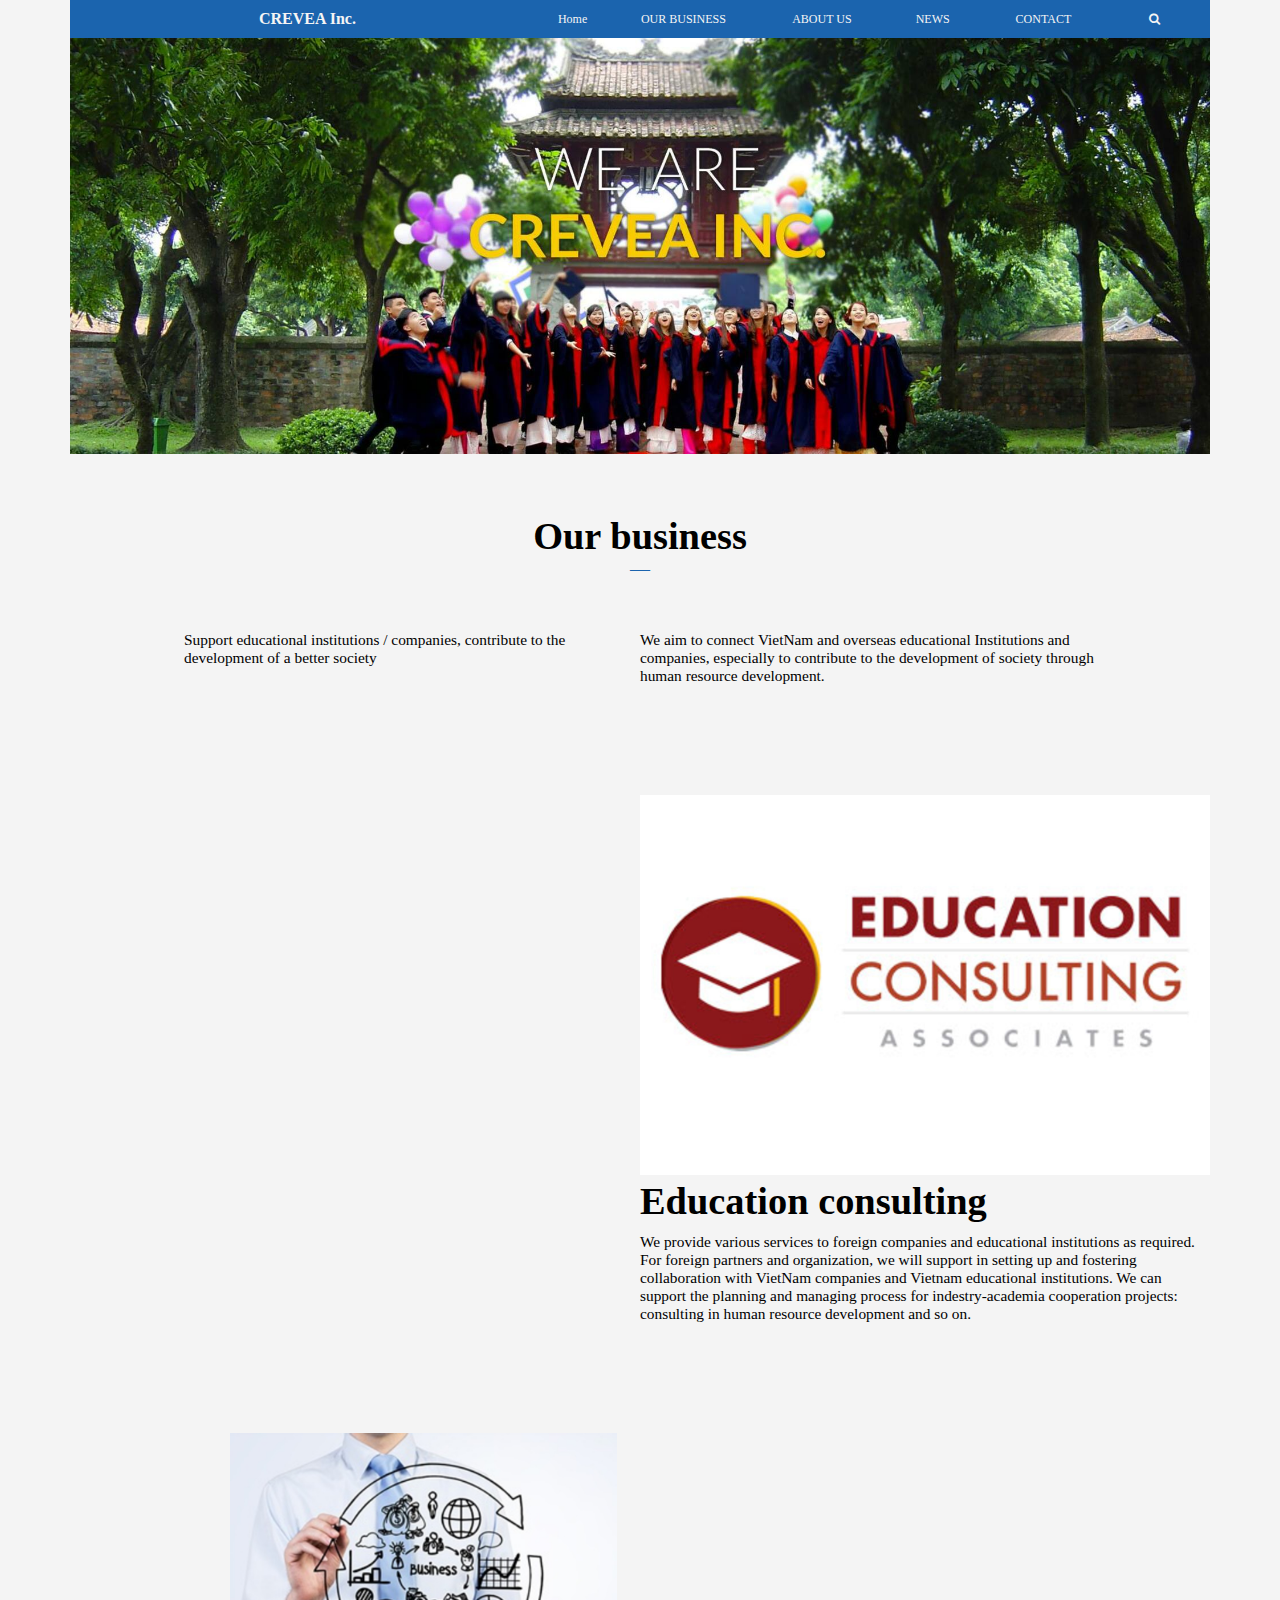
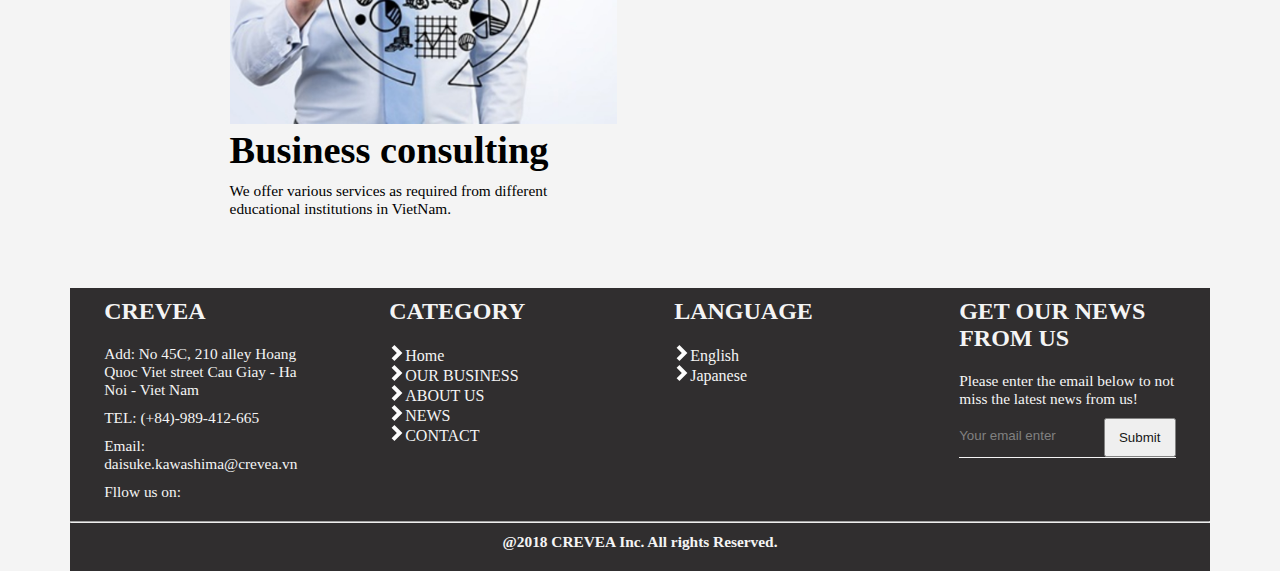
<file: page/Our_bu.html>
<!DOCTYPE html>
<html lang="en">

<head>
    <meta charset="UTF-8">
    <meta name="description" content="CREVEA, Company Consulting, Human resources, Consulting firm">
    <meta name="keywords" content="CREVIA Human resources Consulting Consulting firm Intership Recruitment">
    <meta name="author" content="Quang">
    <meta name="viewport" content="width=device-width, initial-scale=1.0">
    <title>CREVEA.net: Human resources Consulting </title>
    <link rel="stylesheet" href="../css/style_our_bu.css">
    <!--Dung icon search cho menu -->
    <link rel="stylesheet" href="https://cdnjs.cloudflare.com/ajax/libs/font-awesome/4.7.0/css/font-awesome.min.css">
    <script src="../js/js_ass2.js"></script>
</head>

<body>
    <div class="container">
        <header class="header">
            <div class="row">
                <nav class="menu col-xs-12 col-md-12 col-lg-12">
                    <!-- Menu icon -->

                    <!-- Mobile-->
                    <div class="menu_icon_container row">
                        <div class="col-xs-4 menu_icon_subcontainer">
                            <button onclick="show_menu();" class="dropbtn">
                                <i class="menu_icon"></i>
                                <i class="menu_icon"></i>
                                <i class="menu_icon"></i>
                            </button>
                            <div id="myDropdown" class="dropdown-content row">
                                <a href="./Home.html" class="col-xs-12">Home</a>
                                <a href="./Our_bu.html" class="col-xs-12">OUR BUSINESS</a>
                                <a href="./About.html" class="col-xs-12">ABOUT US</a>
                                <a href="./News.html" class="col-xs-12">NEWS</a>
                                <a href="./Contact.html" class="col-xs-12">CONTACT</a>
                            </div>
                        </div>
                        <div class="company_header col-xs-4">
                            <a href="#">CREVEA Inc.</a>
                        </div>
                        <div class="col-xs-4 search">
                            <a href="#"><i class="fa fa-search"></i></a>
                        </div>
                    </div>

                    <!-- Table - Laptop - Desktop -->
                    <div class="tablet_desk_menu row">
                        <div class="company_header col-md-3 col-lg-5">
                            <a href="#">CREVEA Inc.</a>
                        </div>
                        <ul class="row col-md-9 col-lg-7">
                            <li class="col-md-1 col-lg-1"><a href="./Home.html">Home</a></li>
                            <li class="col-md-3 col-lg-3"><a href="./Our_bu.html">OUR BUSINESS</a></li>
                            <li class="col-md-2 col-lg-2"><a href="./About.html">ABOUT US</a></li>
                            <li class="col-md-2 col-lg-2"><a href="./News.html">NEWS</a></li>
                            <li class="col-md-2 col-lg-2"><a href="./Contact.html">CONTACT</a></li>
                            <li class="col-md-2 col-lg-2"><a href="#"><i class="fa fa-search"></i></a></li>
                        </ul>
                    </div>
                </nav>
            </div>

            <div class="row">
                <div class="image col-xs-12 col-md-12 col-lg-12">
                    <picture class="image_menu">
                        <source media="(max-width: 575px)" srcset="../images/small/1.jpg">
                        <source media="(max-width: 991px)" srcset="../images/medium/1.jpg">
                        <source media="(min-width: 992px)" srcset="../images/large/1.jpg">
                        <img src="../images/1.jpg" alt="Company">
                    </picture>
                </div>
            </div>
        </header>

        <!-- Gioi thieu ve cong ty-->
        <main>
            <div class="detail_information">
                <div class="row">
                    <div class="col-xs-12 col-md-12 col-lg-12 title">
                        <h3><a href="#">Our business</a></h3>
                        <span>&#8213; </span>
                    </div>
                </div>

                <div class="row">
                    <div class="col-xs-12 col-md-12 col-lg-6">
                        <p>Support educational institutions / companies, contribute to the development of a better
                            society
                        </p>
                    </div>

                    <div class="col-xs-12 col-md-12 col-lg-6">
                        <p>We aim to connect VietNam and overseas educational Institutions and companies,
                            especially to contribute to the development of society through human resource
                            development.
                        </p>
                    </div>
                </div>

                <div class="row">
                    <div class="col-xs-6 col-md-6 col-lg-6"></div>

                    <div class="col-xs-6 col-md-6 col-lg-6">
                        <a href="#">
                            <picture class="image_menu">
                                <source media="(max-width: 575px)" srcset="../images/small/11.jpg">
                                <source media="(max-width: 991px)" srcset="../images/medium/11.jpg">
                                <source media="(min-width: 992px)" srcset="../images/large/11.jpg">
                                <img src="../images/11.jpg" alt="Company">
                            </picture>
                        </a>
                        <h3>Education consulting</h3>
                        <p>We provide various services to foreign companies and educational institutions as required.
                           For foreign partners and organization, we will support in setting up and fostering collaboration 
                           with VietNam companies and Vietnam educational institutions. We can support the planning and managing
                           process for indestry-academia cooperation projects: consulting in human resource development and so on.
                        </p>
                    </div>
                </div>

                <div class="row">
                    <div class="col-xs-6 col-md-6 col-lg-6"></div>

                    <div class="col-xs-6 col-md-6 col-lg-6">
                        <a href="#">
                            <picture class="image_menu">
                                <source media="(max-width: 575px)" srcset="../images/small/12.jpg">
                                <source media="(max-width: 991px)" srcset="../images/medium/12.jpg">
                                <source media="(min-width: 992px)" srcset="../images/large/12.jpg">
                                <img src="../images/12.jpg" alt="Company">
                            </picture>
                        </a>
                        <h3>Business consulting</h3>
                        <p>
                            We offer various services as required from different educational institutions in VietNam.
                        </p>
                    </div>
                </div>
            </div>
        </main>

        <!-- Dia chi va lien he-->
        <footer>
            <div class="footer_container row">
                <section class="col-xs-12 col-md-12 col-lg-3">
                    <h2>CREVEA</h2>
                    <p>Add: No 45C, 210 alley Hoang Quoc Viet street Cau Giay - Ha Noi - Viet Nam</p>
                    <p>TEL: (+84)-989-412-665</p>
                    <p>Email: daisuke.kawashima@crevea.vn</p>
                    <p>Fllow us on:</p>
                </section>

                <!-- Danh muc de xem-->
                <section class="col-xs-12 col-md-12 col-lg-3">
                    <h2>CATEGORY</h2>
                    <ul>
                        <li><a href="">Home</a></li>
                        <li><a href="">OUR BUSINESS</a></li>
                        <li><a href="">ABOUT US</a></li>
                        <li><a href="">NEWS</a></li>
                        <li><a href="">CONTACT</a></li>
                    </ul>
                </section>
                <!-- Chon ngon ngu tieng Anh hoac tieng Nhat-->
                <section class="col-xs-12 col-md-12 col-lg-3">
                    <h2>LANGUAGE</h2>
                    <ul>
                        <li><a href="#">English</a></li>
                        <li><a href="#">Japanese</a></li>
                    </ul>
                </section>
                <section class="col-xs-12 col-md-12 col-lg-3">
                    <h2>GET OUR NEWS FROM US</h2>
                    <p>Please enter the email below to not miss the latest news from us!</p>
                    <form action="#" class="row">
                        <input id="email_footer" type="text" placeholder="Your email enter"
                            class="col-xs-8 col-md-9 col-lg-8">
                        <input id="submit_footer" type="submit" value="Submit" class="col-xs-4 col-md-3 col-lg-4">
                    </form>
                </section>
            </div>
            <hr>
            <div class="copyright">
                <p>@2018 CREVEA Inc. All rights Reserved.</p>
            </div>
        </footer>
    </div>
</body>

</html>
</file>
<file: css/style_home.css>
@import "./style.css";

/* About */

.about article span, .detail_information article span{
    font-size: 20px;
    font-family: 'Segoe UI';
    color: #1b64ae;
    -webkit-transform: translate(0, 5px);
    -o-transform: translate(0, 5px);
    -moz-transform: translate(0, 5px);
    -ms-transform: translate(0, 5px); /* IE 9 */
    transform: translate(0, 5px); /* Standard syntax */
}

.about article h6, .about article span, .detail_information article span,
.detail_information article h3{
    display: inline-block;
}

.about article h6{
    margin-bottom: 0;
}

/*Information*/
.detail_information article h3 a, .detail_information article span, .our_business_container,
.our_business_container a{
    color: #F4F4F4;
}

.our_business_container a{
    font-weight: bold;
}

.detail_information article ul{
    list-style-type: none;
    padding-left: 5%;
}

.detail_information article ul li div img{

    border-radius: 30px;
}

.our_business_container ul img{
    width: 14%;
}

.our_business_container{
    background: url("../images/small/9.jpg") no-repeat center center;
    background-size: cover;
}

.our_business_container ul{
    margin-top: 0;
}
/*Latest News*/

.news_relate span, .news_relate h2{
    display: inline-block;
}

.news_relate span{
    font-size: 20px;
    font-family: 'Segoe UI';
    color: #1b64ae;
    -webkit-transform: translate(0, 5px);
    -o-transform: translate(0, 5px);
    -moz-transform: translate(0, 5px);
    -ms-transform: translate(0, 5px); /* IE 9 */
    transform: translate(0, 5px); /* Standard syntax */
}

.news_relate h2{
    margin-bottom: 0;
}

.news_relate h3{
    font-size: 40px;
    margin-top: 10px;
}

.news_relate a{
    color: black;
}

.news_relate .title{
    font-weight: bold;
    font-size: 30px;
}

.news_relate .content{
    font-size: 22px;
}

.news_relate .read_more{
    font-size:17px;
    font-weight: bold;
}

.news_relate .read_more::after{
    content: "";
    display: inline-block;
    height: 40px;
    width: 40px;
    background: url(../images/icon/next.png) no-repeat 0 0;
    position: relative;
    top:22px;
    left:10px;
}

/*contact*/

.contact span, .contact h2{
    display: inline-block;
}

.contact span{
    font-size: 20px;
    font-family: 'Segoe UI';
    color: #1b64ae;
    -webkit-transform: translate(0, 5px);
    -o-transform: translate(0, 5px);
    -moz-transform: translate(0, 5px);
    -ms-transform: translate(0, 5px); /* IE 9 */
    transform: translate(0, 5px); /* Standard syntax */
}
.contact p{
    font-size: 30px;
    font-weight: bold;
}

/*For mobile phones: */
@media only screen and (max-width: 575px){
    /*About */
    .about article span, .about article h6{
        transform: translate(0, -10px);
    }

    .about{
        margin: 20px 0;
    }

    .about article  p :first-child{
        font-size: 20px;
    }

    /*News*/

    .content_container .grid{
        margin: 40px 0;
        border: 1px solid #6d7973;
    }

    /* Information*/
    .detail_information 
        .image_container
        {
            margin-top: 100px;
        }
    
    .image_container>div:first-child{
        font-size: 0;
    }

    .our_business_container .title span, .our_business_container .title h3{
        display: inline-block;
    }

    .our_business_container img{
        border-radius: 60px;
        width: 15vw;
        display: block;
        margin: auto;
    }

    .our_business_container div{
        text-align: center;
        font-size: 22px;
    }

    /*Contact*/

    .contact input{
        margin: 15px 0;
        padding: 20px 0;
        border: none;
        border-radius: 10px;
    }

    .contact textarea{
        margin: 15px 0;
        padding: 20px 0;
        border: none;
    }

    #submit{
        width: 50%;
        position: relative;
        left: 25%;
        margin: 20px 0;
        background: #ffb947;
        color: #f5f5f5;
        font-size: 20px;
    }
}

/*For small tablets: */
@media only screen and (min-width: 576px){
    /*Detail_information*/

    .image_container > div:first-child{
        font-size: 0;
    }
    .our_business_container article img{
        width: 100%;
        border-radius: 50px;
        display: block;
        position: relative;
        left:30%;
    }

    .our_business_container .title h3, .our_business_container .title span{
        position: relative;
        left: 10%;
    }

    /*News Relate*/
    .news_relate{
        margin: 40px 0;
    }

    .news_relate h3{
        margin: 0;
    }

    .grid{
        padding: 27px;   
    }

    .grid:nth-child(1) .title,
    .grid:nth-child(2) .title{
        height: 140px;
    }

    .grid .title{
        font-size: 27px;
    }

    .grid .content{
        font-size: 17px;
    }

    .grid .row{
        border: 1px solid #6d7973;
    }

    /*Contact*/
    
    .contact p{
        margin-top: 0;
    }

    .contact input[type="text"]{
        padding: 15px 0;
    }

    .contact input,
    .contact textarea{
        border: none;
        margin: 15px 0;
    }

    .contact input[type="submit"]{
        padding: 15px 0;
        display: block;
        margin: 10px 0;
        position: relative;
        left: 25%;
        width: 50%;
        background-color: #ffb947;
    }
}

/*For laptop desktop*/
@media only screen and (min-width: 992px){
     /*About*/

     .about{
        padding: 0 10%;
    }

    /*Information*/

    .image_container{
        display: table;
    }

    .image_container > div{
        float: none;
        display: table-cell;
        width: 50%;
        vertical-align: top;
    }

    .our_business_container article > div .row > div{
        margin: 3% 0;
    }

    .our_business_container article > div .row > div:first-child{
        position: relative;
    }

    .our_business_container article img{
        display: block;
        position: relative;
        width: 100%;
        left: -50%;
    }

    /*News Relate*/

    .news_relate img{
        display: block;
        height:  215px;
    }

    /*Contact*/

    .contact > div:first-child input[type="submit"]{
        display: block;
        position: relative;
        left: 75%;
    }
}
</file>
<file: css/style_about.css>
@import "./style.css";

p, pre{
    margin:10px 0;
    padding: 0;
}

h2{
    margin: 0;
}

a{
    color: black;
}



span{
    font-size: 20px;
    font-family: 'Segoe UI';
    color: #1b64ae;
    -webkit-transform: translate(0, 5px);
    -o-transform: translate(0, 5px);
    -moz-transform: translate(0, 5px);
    -ms-transform: translate(0, 5px); /* IE 9 */
    transform: translate(0, 5px); /* Standard syntax */
}

.title, .about > .row:nth-child(4){
    text-align: center;
}

.about{
    margin: 60px 0;
    padding: 0 2%;
}

.about > .row:nth-child(2){
    margin: 40px 0 20px 0;
}

.about > .row:nth-child(3){
    margin-bottom: 100px;
}

.about > .row:nth-child(3) > div:last-child{
    float: right;
}

.about > .row:nth-child(4) > div:last-child{
    margin-top: 40px;
}

.about > .row:last-child > div:last-child > div:first-child{
    padding-right: 25%;
}

/*Mobile*/
@media only screen and (max-width: 575px){
    p{
        font-size: 27px;
    }

    h3{
        color: black;
        font: bold;
        font-size: 40px;
        margin: 0;
    }

    .about > .row:last-child > div:last-child > div:first-child{
        padding-right: 0;
    }

}

/*Tablet*/
@media only screen and (min-width: 576px){
    p{
        font-size: 20px;
    }

    h3{
        color: black;
        font: bold;
        font-size: 30px;
        margin: 0;
    }


}
/*Desktop*/
@media only screen and (min-width: 992px){
    p{
        font-size: 1.2vw;
    }

    h3{
        color: black;
        font: bold;
        font-size: 3vw;
        margin: 0;
    }
   
}
</file>
<file: css/style_news.css>
@import "./style_home.css";

.news_posts{
    margin: 20px 0;
}

.news_posts .row > div:first-child{
    font-size: 0;
}

.news_posts p{
    margin: 0;
    padding-left: 10%;
    font-size: 20px;
    font-weight: bold;
}

.news_posts .row{
    margin-bottom: 20px;
    padding-bottom: 20px;
    border-bottom: 1px solid #b3ae9a;
}

.news_posts .row > div img{
    height: 100px;
    width: 100%;
}

.news_posts h2{
    padding: 2%;
    background-color: #0959c7 ;
    color: #f5f5f5;
    text-align: center;
}

@media only screen and (min-width: 992px){
    .news_posts p{
        font-size: 16px;
    }

    .news_posts{
        padding: 27px;
        margin: 40px 0;
    }

    .news_posts h2{
        margin: 0 0 20px 0;
    }
}
</file>
<file: css/style_our_bu.css>
@import "./style.css";

p{
    margin:10px 0;
    padding: 0;
}

a{
    color: black;
}

span{
    font-size: 20px;
    font-family: 'Segoe UI';
    color: #1b64ae;
    -webkit-transform: translate(0, 5px);
    -o-transform: translate(0, 5px);
    -moz-transform: translate(0, 5px);
    -ms-transform: translate(0, 5px); /* IE 9 */
    transform: translate(0, 5px); /* Standard syntax */
}

.title{
    text-align: center;
}

.detail_information{
    margin: 60px 0;
}

.detail_information > .row:nth-child(2){
    margin: 40px 0 100px 0;
}

.detail_information > .row:nth-child(3){
    margin-bottom: 100px;
}

.detail_information > .row:nth-child(3) > div:last-child{
    float: right;
}

/*Mobile*/
@media only screen and (max-width: 575px){
    p{
        font-size: 27px;
    }

    h3{
        color: black;
        font: bold;
        font-size: 40px;
        margin: 0;
    }


}
/*Tablet*/
@media only screen and (min-width: 576px){
    p{
        font-size: 20px;
    }

    h3{
        color: black;
        font: bold;
        font-size: 30px;
        margin: 0;
    }
}
/*Desktop*/
@media only screen and (min-width: 992px){
    p{
        font-size: 1.2vw;
    }

    h3{
        color: black;
        font: bold;
        font-size: 3vw;
        margin: 0;
    }
    .detail_information > .row:nth-child(2){
        padding: 0 10%;
    }

    .detail_information > .row:nth-child(4) > div:last-child
    {
        padding-left: 14%;
        padding-right: 2%;
    }
}
</file>
